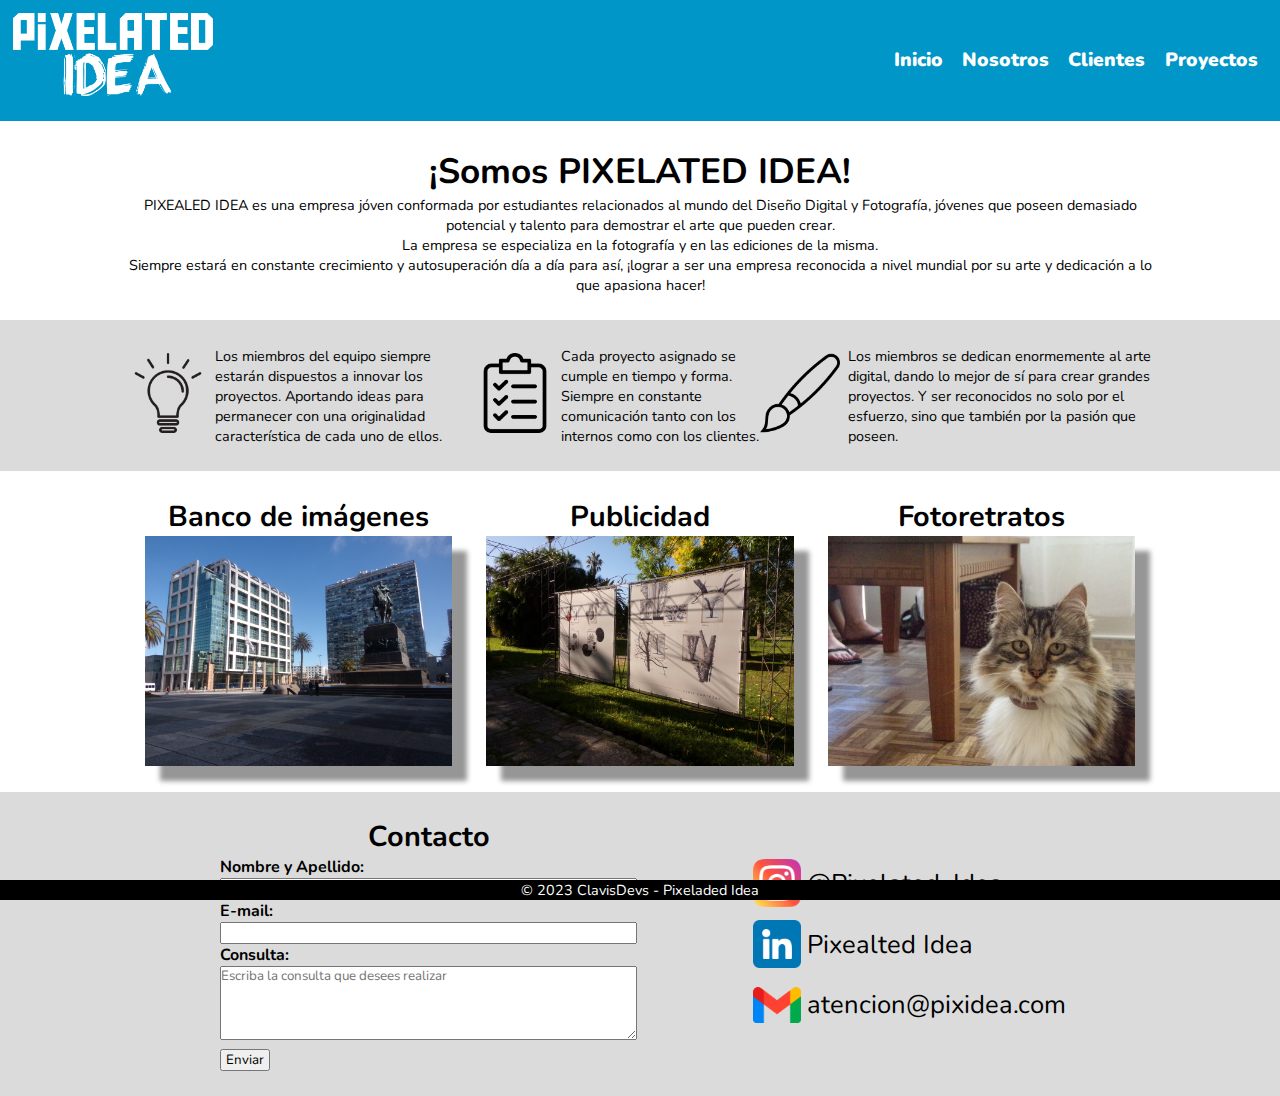
<file: index.html>
<!DOCTYPE html>
<html lang="es">

<head>
  <meta charset="UTF-8" />
  <meta http-equiv="X-UA-Compatible" content="IE=edge" />
  <meta name="description"
    content="PIXEALED IDEA es una empresa jóven conformada por estudiantes relacionados al mundo del Diseño Digital, jóvenes que poseen demasiado potencial y talento para demostrar el arte que pueden crear">
  <meta name="keywords" content="FOTOGRAFIA, DISEÑO GRAFICO, MAQUETADO, DESARROLLO, DISEÑO DIGITAL, ARTE DIGITAL">
  <meta name="viewport" content="width=device-width, initial-scale=1.0" />
  <link rel="stylesheet" href="https://cdnjs.cloudflare.com/ajax/libs/animate.css/4.1.1/animate.min.css" />
  <link rel="stylesheet" type="text/css" href="./style/styles.css" />
  <link rel="preconnect" href="https://fonts.googleapis.com" />
  <link rel="preconnect" href="https://fonts.gstatic.com" crossorigin />
  <link
    href="https://fonts.googleapis.com/css2?family=Nunito:ital,wght@0,200;0,300;0,400;0,500;0,600;0,700;0,800;0,900;0,1000;1,200;1,300;1,400;1,500;1,600;1,700;1,800;1,900;1,1000&display=swap"
    rel="stylesheet" />
  <title>PIXELATED IDEA</title>
  <link rel="shortcut icon" href="./media/icons/Logo_PI.svg" />
</head>

<body>
  <!--header y nav-->
  <header class="header">
    <h1 class="h1">
      <a href="./index.html" class="a"><img src="./media/Diseño gráfico/Logo_PI.png" alt=""></a>
    </h1>

    <button class="button">
      <svg class="svg" xmlns="http://www.w3.org/2000/svg" width="16" height="16" fill="currentColor"
        viewBox="0 0 16 16">
        <path fill-rule="evenodd"
          d="M2.5 12a.5.5 0 0 1 .5-.5h10a.5.5 0 0 1 0 1H3a.5.5 0 0 1-.5-.5zm0-4a.5.5 0 0 1 .5-.5h10a.5.5 0 0 1 0 1H3a.5.5 0 0 1-.5-.5zm0-4a.5.5 0 0 1 .5-.5h10a.5.5 0 0 1 0 1H3a.5.5 0 0 1-.5-.5z" />
      </svg>
    </button>

    <nav class="nav">
      <ul class="ul">
        <li class="li"><a href="./index.html" class="a">Inicio</a></li>
        <li class="li"><a href="./pages/nosotros.html" class="a">Nosotros</a></li>
        <li class="li"><a href="./pages/servicio.html" class="a">Clientes</a></li>
        <li class="li"><a href="./pages/proyecto.html" class="a">Proyectos</a></li>
      </ul>
    </nav>
  </header>
  <!--main-->
  <main>
    <!--Introducción-->
    <section class="introduccion animate__animated animate__fadeInLeft">
      <article>
        <div>
          <h1>¡Somos PIXELATED IDEA!</h1>
          <p>
            PIXEALED IDEA es una empresa jóven conformada por estudiantes relacionados al mundo del
            Diseño
            Digital y Fotografía, jóvenes que poseen demasiado potencial y talento para demostrar el arte que
            pueden
            crear.<br>
            La empresa se especializa en la fotografía y en las ediciones de la misma.<br>
            Siempre estará en constante crecimiento y autosuperación día a día para así, ¡lograr a
            ser una
            empresa reconocida a nivel mundial por su arte y dedicación a lo que apasiona hacer!
          </p>
        </div>
      </article>
    </section>
    <!--Características-->
    <section class="carateristicas">
      <article>
        <span class="animate__animated animate__fadeInDown animate__fast">
          <div>
            <img src="media/icons/idea.png" alt="" />
          </div>
          <div class="caract_txt">
            <p>Los miembros del equipo siempre estarán dispuestos a innovar los proyectos. Aportando ideas para
              permanecer con una originalidad característica de cada uno de ellos.</p>
          </div>
        </span>
        <span class="animate__animated animate__fadeInDown animate__delay-1s">
          <div>
            <img src="media/icons/lista-de-verificacion.png" alt="" />
          </div>
          <div class="caract_txt">
            <p> Cada proyecto asignado se cumple en tiempo y forma. Siempre en constante comunicación tanto con los
              internos como con los clientes.</p>
          </div>
        </span>
        <span class="animate__animated animate__fadeInDown animate__delay-2s">
          <div>
            <img src="media/icons/pincel.png" alt="" />
          </div>
          <div class="caract_txt">
            <p>Los miembros se dedican enormemente al arte digital, dando lo mejor de sí para crear grandes proyectos. Y
              ser reconocidos no solo por el esfuerzo, sino que también por la pasión que poseen.</p>
          </div>
        </span>
      </article>
      <!--Cards de los proyectos-->
    </section>
    <section class="cards_proyecto animate__animated animate__fadeInLeft animate__delay-3s">
      <article>
        <span>
          <h2>Banco de imágenes</h2>
          <div>
            <img src="media/Fotografía/banco_img/HPIM5774.JPG" alt="">
          </div>
        </span>
        <span>
          <h2>Publicidad</h2>
          <div>
            <img src="media/Fotografía/jardin/HPIM5621.JPG" alt="">
          </div>
        </span>
        <span>
          <h2>Fotoretratos</h2>
          <div>
            <img src="media/Fotografía/mascotas/HPIM6259.JPG" alt="">
          </div>
        </span>
      </article>
    </section>
    <section class="contacto">
      <article>
        <div>
          <h2>Contacto</h2>
          <form action="">
            <label for="">Nombre y Apellido:</label>
            <input type="text" name="" id="" />
            <label for="">E-mail:</label>
            <input type="email" name="" id="" />
            <label for="">Consulta:</label>
            <textarea rows="4" cols="50" name="comment" form="usrform"
              placeholder="Escriba la consulta que desees realizar"></textarea>
            <button type="submit">Enviar</button>
          </form>
        </div>
        <div>
          <span>
            <img src="media/icons/instagram.png" alt="">
            <a href="">@Pixelated_Idea</a>
          </span>
          <span>
            <img src="media/icons/linkedin.png" alt="">
            <a href="">Pixealted Idea</a>
          </span>
          <span>
            <img src="media/icons/gmail.png" alt="">
            <a href="">atencion@pixidea.com</a>
          </span>
        </div>
      </article>
    </section>
  </main>
  <footer>
    <p>
      &#169; 2023 ClavisDevs - Pixeladed Idea
    </p>
  </footer>
  <script>
    const button = document.querySelector('.button')
    const nav = document.querySelector('.nav')

    button.addEventListener('click', () => {
      nav.classList.toggle('activo')
    })
  </script>
</body>

</html>
</file>
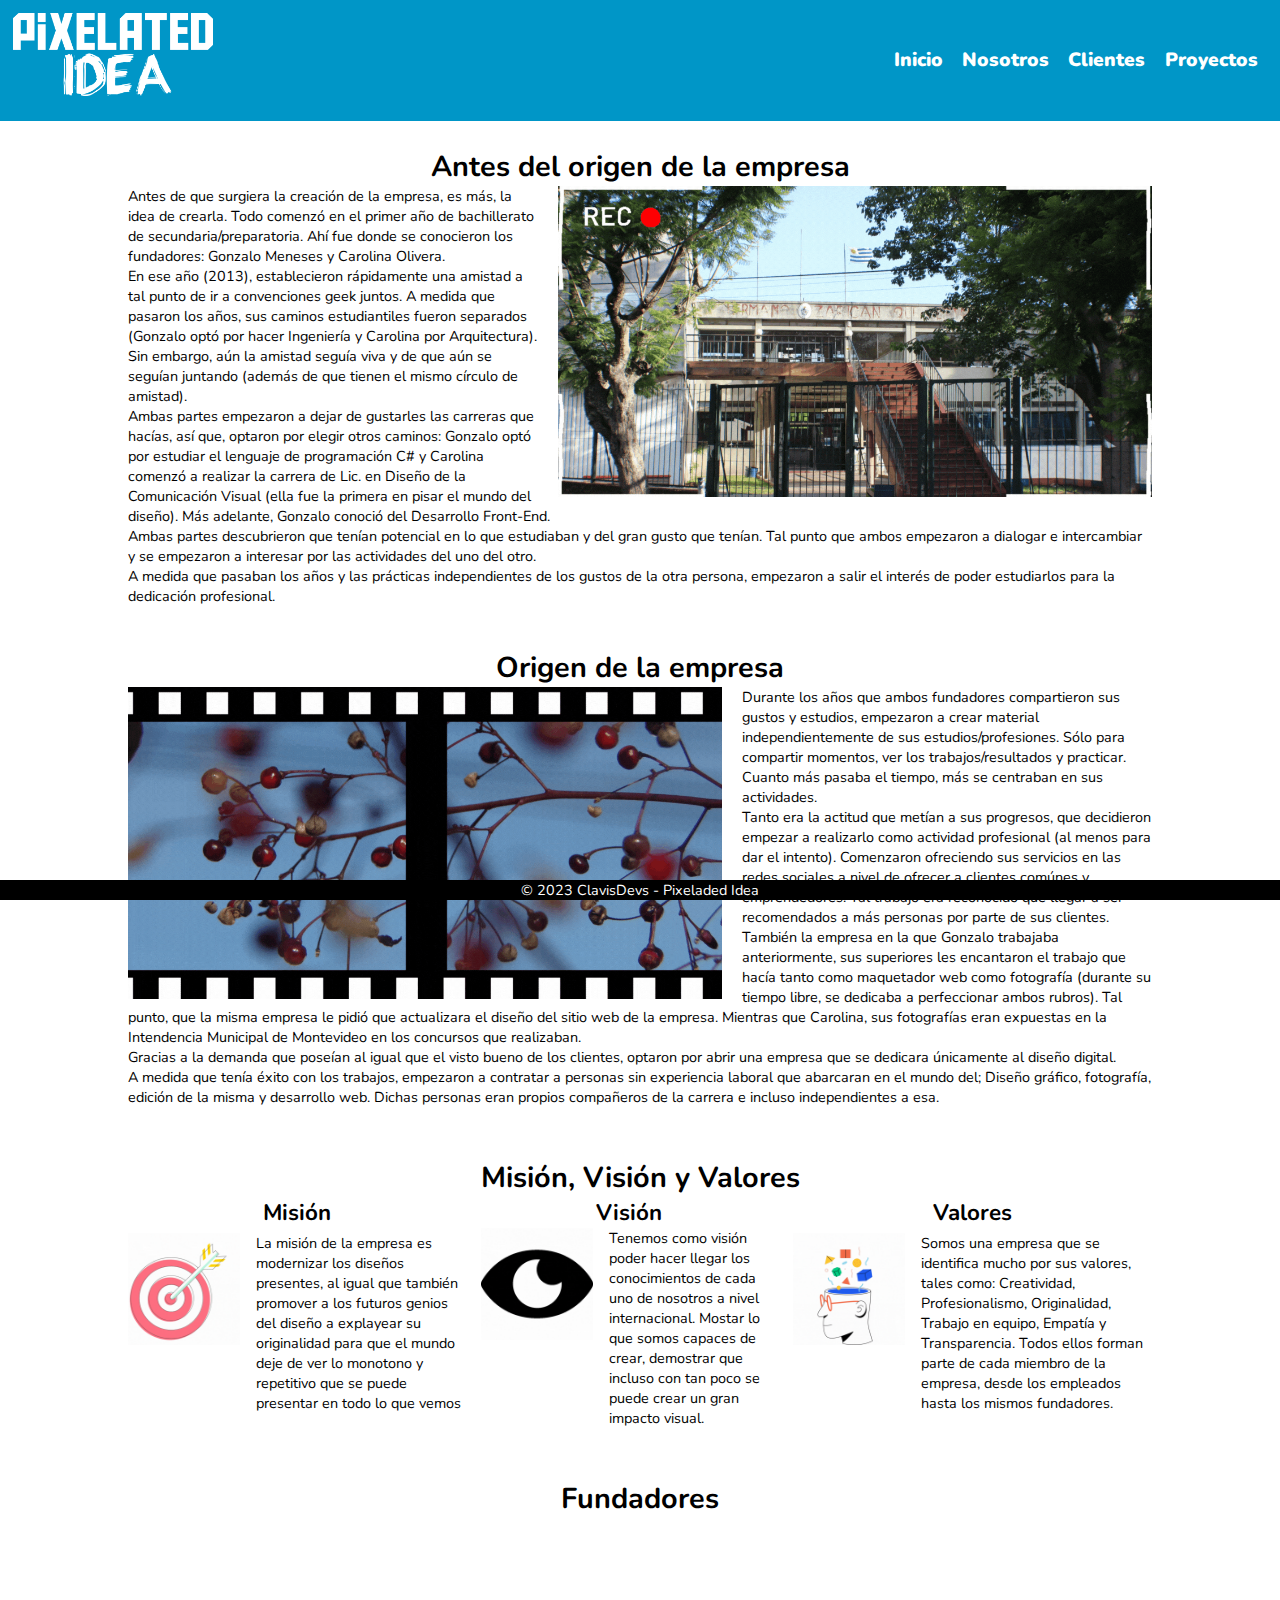
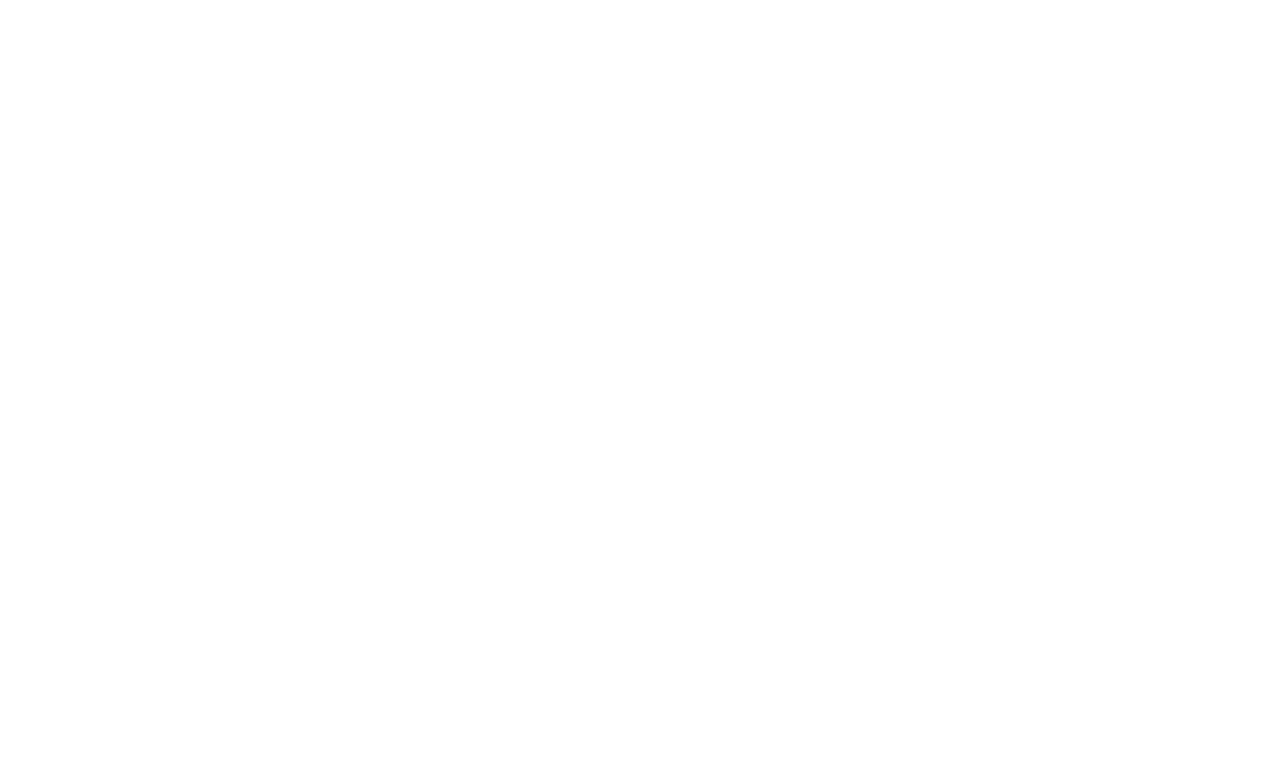
<file: pages/nosotros.html>
<!DOCTYPE html>
<html lang="es">

<head>
    <meta charset="UTF-8" />
    <meta http-equiv="X-UA-Compatible" content="IE=edge" />
    <meta name="description"
        content="PIXEALED IDEA es una empresa jóven conformada por estudiantes relacionados al mundo del Diseño Digital, jóvenes que poseen demasiado potencial y talento para demostrar el arte que pueden crear">
    <meta name="keywords" content="FOTOGRAFIA, DISEÑO GRAFICO, MAQUETADO, DESARROLLO, DISEÑO DIGITAL, ARTE DIGITAL">
    <meta name="viewport" content="width=device-width, initial-scale=1.0" />
    <link href="https://unpkg.com/aos@2.3.1/dist/aos.css" rel="stylesheet">
    <link rel="stylesheet" href="https://cdnjs.cloudflare.com/ajax/libs/animate.css/4.1.1/animate.min.css" />
    <link rel="stylesheet" type="text/css" href="./../style/styles.css" />
    <link rel="preconnect" href="https://fonts.googleapis.com" />
    <link rel="preconnect" href="https://fonts.gstatic.com" crossorigin />
    <link
        href="https://fonts.googleapis.com/css2?family=Nunito:ital,wght@0,200;0,300;0,400;0,500;0,600;0,700;0,800;0,900;0,1000;1,200;1,300;1,400;1,500;1,600;1,700;1,800;1,900;1,1000&display=swap"
        rel="stylesheet" />
    <title>PIXELATED IDEA</title>
    <link rel="shortcut icon" href="./../media/icons/Logo_PI.svg" />
</head>

<body>
    <!--header y nav-->
    <header class="header">
        <h1 class="h1">
            <a href="./../index.html" class="a"><img src="./../media/Diseño gráfico/Logo_PI.png" alt=""></a>
        </h1>

        <button class="button">
            <svg class="svg" xmlns="http://www.w3.org/2000/svg" width="16" height="16" fill="currentColor"
                viewBox="0 0 16 16">
                <path fill-rule="evenodd"
                    d="M2.5 12a.5.5 0 0 1 .5-.5h10a.5.5 0 0 1 0 1H3a.5.5 0 0 1-.5-.5zm0-4a.5.5 0 0 1 .5-.5h10a.5.5 0 0 1 0 1H3a.5.5 0 0 1-.5-.5zm0-4a.5.5 0 0 1 .5-.5h10a.5.5 0 0 1 0 1H3a.5.5 0 0 1-.5-.5z" />
            </svg>
        </button>

        <nav class="nav">
            <ul class="ul">
                <li class="li"><a href="./../index.html" class="a">Inicio</a></li>
                <li class="li"><a href="./../pages/nosotros.html" class="a">Nosotros</a></li>
                <li class="li"><a href="./../pages/servicio.html" class="a">Clientes</a></li>
                <li class="li"><a href="./../pages/proyecto.html" class="a">Proyectos</a></li>
            </ul>
        </nav>
    </header>
    <!--main-->
    <main>
        <!--Origen de la empresa-->
        <section class="origen">
            <article>
                <div class="animate__animated animate__fadeInUp animate__fast">
                    <h2>Antes del origen de la empresa</h2>
                    <div>
                        <img src="./../media/img/nosotros/bauza.gif" alt="">
                    </div>
                    <p>
                        Antes de que surgiera la creación de la empresa, es más, la idea de crearla. Todo comenzó en el
                        primer año de bachillerato de secundaria/preparatoria. Ahí fue donde se conocieron los
                        fundadores:
                        Gonzalo Meneses y Carolina Olivera. <br>
                        En ese año (2013), establecieron rápidamente una amistad a tal punto de ir a convenciones geek
                        juntos. A medida que pasaron los años, sus caminos estudiantiles fueron separados (Gonzalo optó
                        por
                        hacer Ingeniería y Carolina por Arquitectura). Sin embargo, aún la amistad seguía viva y de que
                        aún
                        se seguían juntando (además de que tienen el mismo círculo de amistad). <br>
                        Ambas partes empezaron a dejar de gustarles las carreras que hacías, así que, optaron por elegir
                        otros caminos: Gonzalo optó por estudiar el lenguaje de programación C# y Carolina comenzó a
                        realizar la carrera de Lic. en Diseño de la Comunicación Visual (ella fue la primera en pisar el
                        mundo del diseño). Más adelante, Gonzalo conoció del Desarrollo Front-End. <br>
                        Ambas partes descubrieron que tenían potencial en lo que estudiaban y del gran gusto que tenían.
                        Tal
                        punto que ambos empezaron a dialogar e intercambiar y se empezaron a interesar por las
                        actividades
                        del uno del otro. <br>
                        A medida que pasaban los años y las prácticas independientes de los gustos de la otra persona,
                        empezaron a salir el interés de poder estudiarlos para la dedicación profesional.
                    </p>
                </div>
                <br>
                <div class="animate__animated animate__fadeInUp animate__delay-1s">
                    <h2>Origen de la empresa</h2>
                    <div>
                        <img src="./../media/img/nosotros/rollo.gif" alt="">
                    </div>
                    <p>
                        Durante los años que ambos fundadores compartieron sus gustos y estudios, empezaron a crear
                        material independientemente de sus estudios/profesiones. Sólo para compartir momentos, ver los
                        trabajos/resultados y practicar. Cuanto más pasaba el tiempo, más se centraban en sus
                        actividades. <br>
                        Tanto era la actitud que metían a sus progresos, que decidieron empezar a realizarlo como
                        actividad profesional (al menos para dar el intento). Comenzaron ofreciendo sus servicios en las
                        redes sociales a nivel de ofrecer a clientes comúnes y emprendedores. Tal trabajo era reconocido
                        que llegar a ser recomendados a más personas por parte de sus clientes. <br>
                        También la empresa en la que Gonzalo trabajaba anteriormente, sus superiores les encantaron el
                        trabajo que hacía tanto como maquetador web como fotografía (durante su tiempo libre, se
                        dedicaba a perfeccionar ambos rubros). Tal punto, que la misma empresa le pidió que actualizara
                        el diseño del sitio web de la empresa. Mientras que Carolina, sus fotografías eran expuestas en
                        la Intendencia Municipal de Montevideo en los concursos que realizaban. <br>
                        Gracias a la demanda que poseían al igual que el visto bueno de los clientes, optaron por abrir
                        una empresa que se dedicara únicamente al diseño digital. <br>
                        A medida que tenía éxito con los trabajos, empezaron a contratar a personas sin experiencia
                        laboral que abarcaran en el mundo del; Diseño gráfico, fotografía, edición de la misma y
                        desarrollo web. Dichas personas eran propios compañeros de la carrera e incluso independientes a
                        esa.
                    </p>
                </div>
            </article>
        </section>
        <!--Misión, Visión y Valores-->
        <section class="m_v_v animate__animated animate__fadeInUp animate__delay-2s">
            <article>
                <h2>Misión, Visión y Valores</h2>
                <div>
                    <span class="mision">
                        <h3>Misión</h3>
                        <div>
                            <div>
                                <img src="./../media/img/nosotros/mision.gif" alt="">
                            </div>
                            <div>
                                <p>La misión de la empresa es modernizar los diseños presentes, al igual que también
                                    promover a
                                    los futuros genios del diseño a explayear su originalidad para que el mundo deje de
                                    ver
                                    lo
                                    monotono y repetitivo que se puede presentar en todo lo que vemos</p>
                            </div>
                        </div>
                    </span>
                    <span class="vision">
                        <h3>Visión</h3>
                        <div>
                            <div>
                                <img src="./../media/img/nosotros/vision.gif" alt="">
                            </div>
                            <div>
                                <p>Tenemos como visión poder hacer llegar los conocimientos de cada uno de nosotros a
                                    nivel
                                    internacional. Mostar lo que somos capaces de crear, demostrar que incluso con tan
                                    poco
                                    se
                                    puede crear un gran impacto visual.</p>
                            </div>
                        </div>
                    </span>
                    <span class="valores">
                        <h3>Valores</h3>
                        <div>
                            <div>
                                <img src="./../media/img/nosotros/valores.gif" alt="">
                            </div>
                            <div>
                                <p>Somos una empresa que se identifica mucho por sus valores, tales como: Creatividad,
                                    Profesionalismo, Originalidad, Trabajo en equipo, Empatía y Transparencia.
                                    Todos ellos forman parte de cada miembro de la empresa, desde los empleados hasta
                                    los
                                    mismos
                                    fundadores.
                                </p>
                            </div>
                        </div>

                    </span>
                </div>
            </article>
        </section>
        <!--Fundadores-->
        <section class="fundadores">
            <article>
                <h2>Fundadores</h2>
                <br>
                <span class="span_gonzalo" data-aos="fade-right">
                    <div>
                        <img src="../media/Fotografía/foto_gonza.jpg" alt="">
                    </div>
                    <p>Gonzalo Meneses, es un jóven adulto de 25 años, ex-estudiante de Informática (Desarrollo Web) con
                        conocimientos tanto en Front-End como en Back-End. También estudió para Analista en Base de
                        Datos al igual que en Sistemas. Domina los lenguajes de programación C#, Python, Java y PHP.
                        <br>
                        Nunca le dejó de gustar la programación Back-End pero; personalmente prefiere Front-End ya que,
                        posee la libertad necesaria como para poder explayear sus ideas en líneas de código. <br>
                        Amante de los videojuegos (especialmente los de rol y shooters), al igual que de los gatos
                        (tiene tres gatos) y de la comida (más sis se trata de lo dulce). Abierto musicalmente pero,
                        generalmente escucha: Heavy Rock, Punk Rock/Pop, Nu Metal y Pop (especialmente las bandas
                        Paramore, STARSET y The Pretty Reckless al igual que la cantante y compositora; Lizzo). <br>
                        A lo largo de su vida estudiantil; puso enfasis a la matemática, física y programación. Durante
                        la pandemia, empezó a conocer el mundo del diseño digital. Comenzando desde usar una cámara
                        digital profesional que estaba guardada y con muy poco uso. Al igual que aprender a usarla de
                        forma autónoma e incluso tomar cursos de fotografía. El desarrollo Front-End practicando por
                        cuenta propia para así tener un basto conocimiento a la hora de usarlo en su vida estudiantil. Y
                        el diseño gráfico a la hora de realizar logos y banners para su proyecto final. Ese mundo lo
                        atrajo enormemente, actualmente aún sigue perfeccionando sus habilidades para así poder
                        destacarse más. Su próximo objetivo es, poder empezar a practicas sobre las ilustraciones
                        digitales.
                    </p>
                </span>
                <span class="span_carolina" data-aos="fade-left">
                    <div>
                        <img src="../media/Fotografía/foto_caro.jpg" alt="">
                    </div>
                    <p>
                        Carolina Olivera, jóven de 25 años, ex-estudiante de Arquitectura y actualmente en Lic. Diseño
                        de la Comunicación Visual. Gracias a su carrera; posee gran conocimiento en la fotografía (al
                        igual que en la edición) y en el diseño. Desde muy jóven, le gustaba dibujar (le llegó a regalar
                        uno de sus dibujos a Gonzalo en la cual aún lo conserva luego de casi 8 años). <br>
                        Amante de la música (en la cual toca varios instrumentos, entre ellos: guitarra acústica y
                        teclado), del anime, los gatos (tiene uno) y de la fotografía (que cada tanto sale con amigos
                        para sacarles fotos y editarlas). <br>
                        Ella también estaba enfocada en la matemática, física y el dibujo técnico. Hasta que, decidió
                        probar su suerte cambiandose de carrera por una más centrada al diseño. En la cual, resultó
                        gustarle demasiado y de ahí no se volvió a cambiar. En comparación a Gonzalo; ella tiene foco en
                        la fotografía, diseño gráfico e ilustraciones. Aunque también tiene el interés de querer
                        aprender más sobre el desarrollo Front-End. Así que con él, aprende de forma autónoma para poder
                        lograr integrarse en ese mundo mucho más cercano a los dispositivos electrónicos.
                    </p>
                </span>
            </article>
        </section>
    </main>
    <footer>
        <p>
          &#169; 2023 ClavisDevs - Pixeladed Idea
        </p>
      </footer>
    <script src="https://unpkg.com/aos@2.3.1/dist/aos.js"></script>
    <script>
        AOS.init();
    </script>
    <script>
        const button = document.querySelector('.button')
        const nav = document.querySelector('.nav')

        button.addEventListener('click', () => {
            nav.classList.toggle('activo')
        })
    </script>
</body>

</html>
</file>
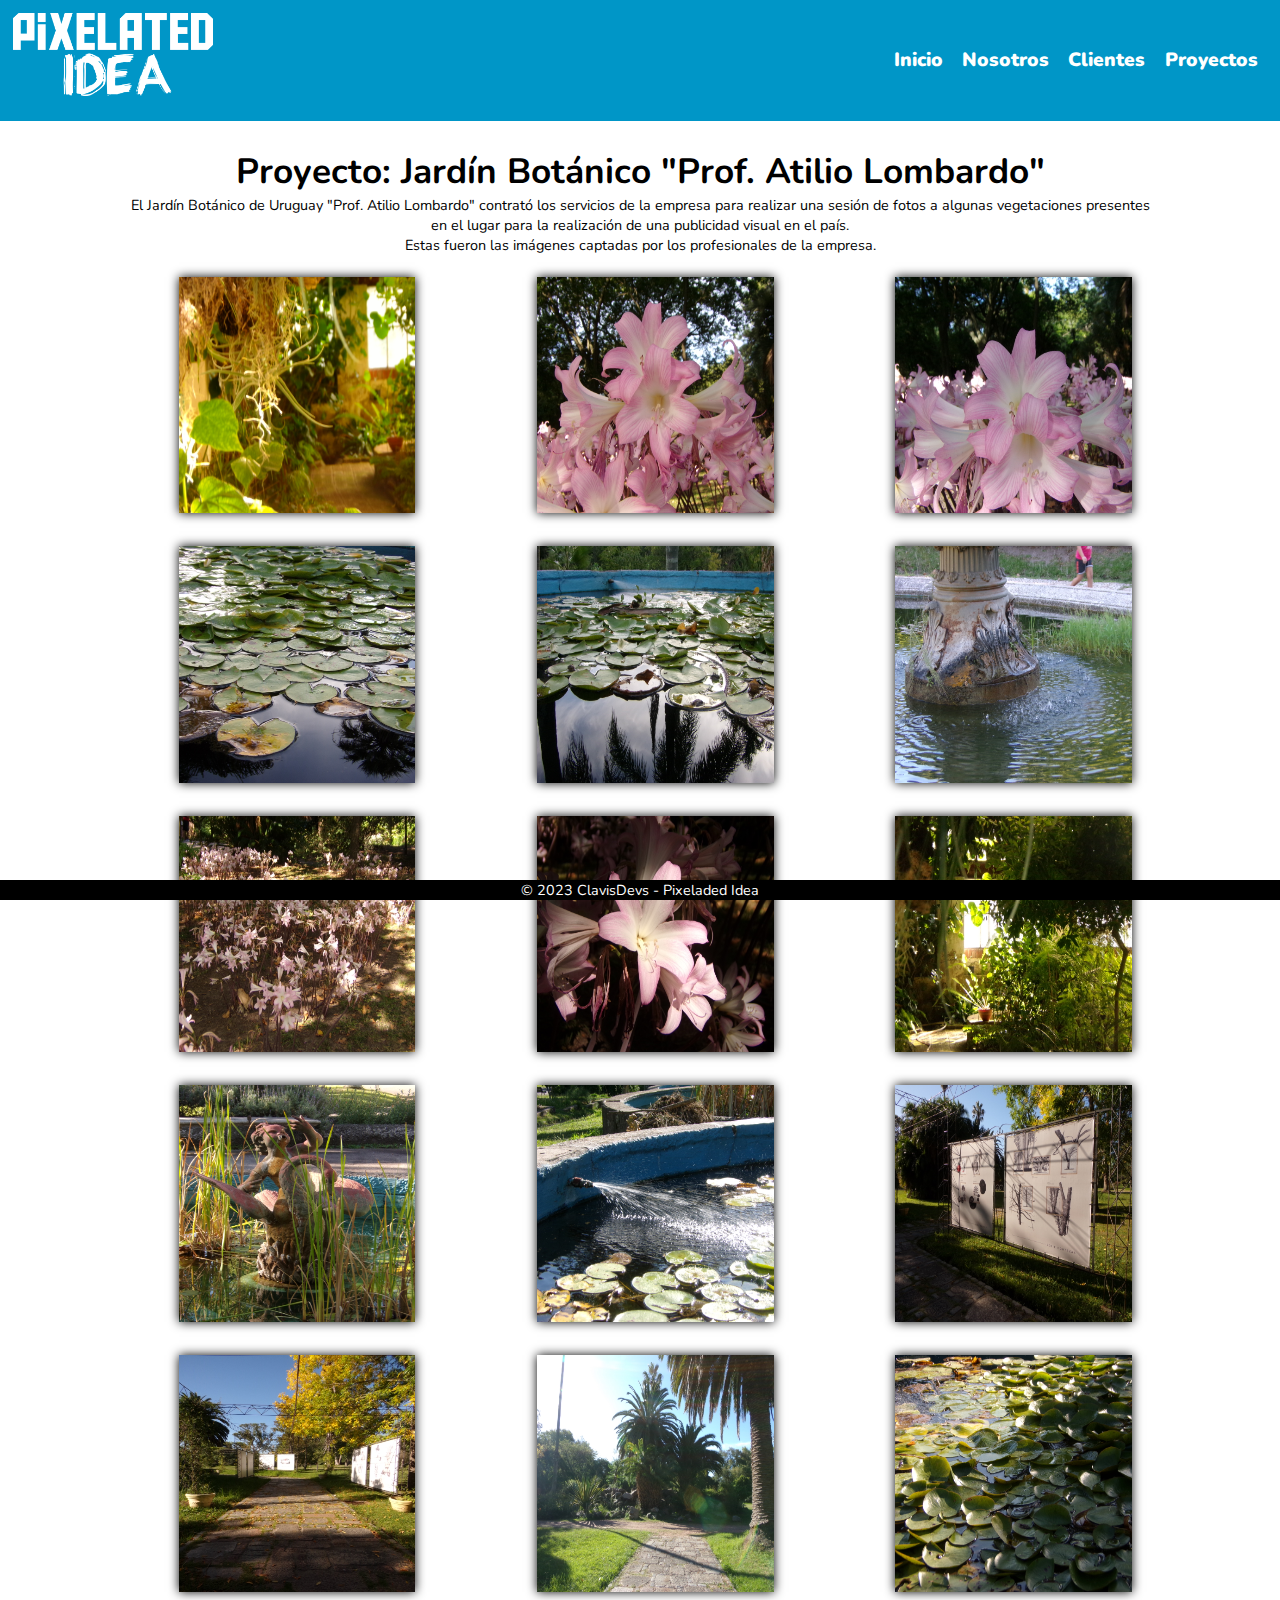
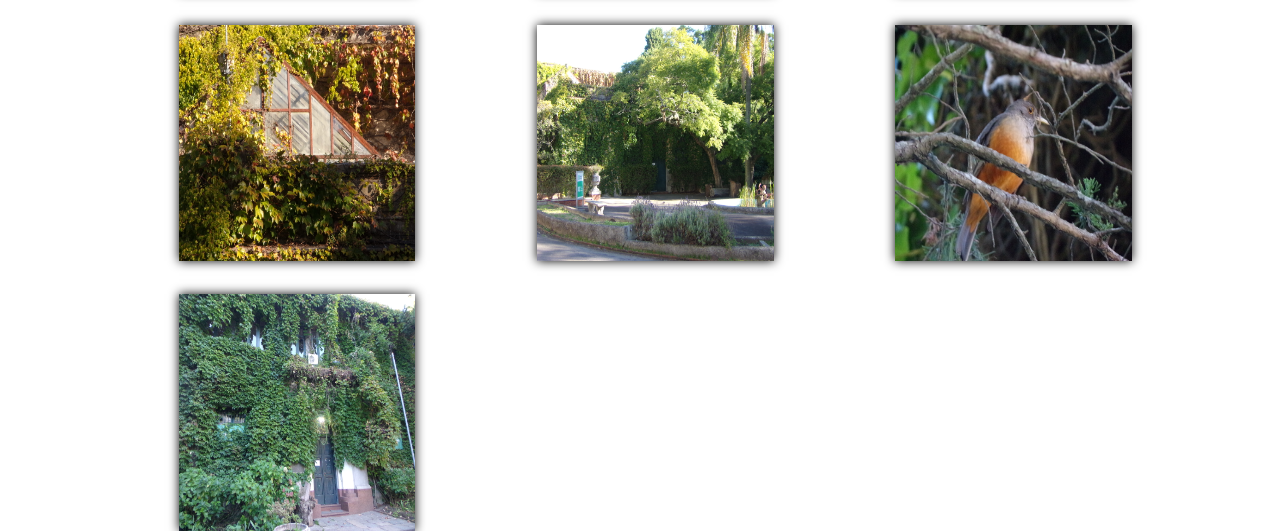
<file: pages/proyecto_jb.html>
<!DOCTYPE html>
<html lang="es">

<head>
    <meta charset="UTF-8" />
    <meta http-equiv="X-UA-Compatible" content="IE=edge" />
    <meta name="description"
        content="PIXEALED IDEA es una empresa jóven conformada por estudiantes relacionados al mundo del Diseño Digital, jóvenes que poseen demasiado potencial y talento para demostrar el arte que pueden crear">
    <meta name="keywords" content="FOTOGRAFIA, DISEÑO GRAFICO, MAQUETADO, DESARROLLO, DISEÑO DIGITAL, ARTE DIGITAL">
    <meta name="viewport" content="width=device-width, initial-scale=1.0" />
    <link href="https://unpkg.com/aos@2.3.1/dist/aos.css" rel="stylesheet">
    <link rel="stylesheet" href="https://cdnjs.cloudflare.com/ajax/libs/animate.css/4.1.1/animate.min.css" />
    <link rel="stylesheet" type="text/css" href="./../style/styles.css" />
    <link rel="preconnect" href="https://fonts.googleapis.com" />
    <link rel="preconnect" href="https://fonts.gstatic.com" crossorigin />
    <link
        href="https://fonts.googleapis.com/css2?family=Nunito:ital,wght@0,200;0,300;0,400;0,500;0,600;0,700;0,800;0,900;0,1000;1,200;1,300;1,400;1,500;1,600;1,700;1,800;1,900;1,1000&display=swap"
        rel="stylesheet" />
    <title>PIXELATED IDEA</title>
    <link rel="shortcut icon" href="./../media/icons/Logo_PI.svg" />
</head>

<body>
    <!--header y nav-->
    <header class="header">
        <h1 class="h1">
            <a href="./../index.html" class="a"><img src="./../media/Diseño gráfico/Logo_PI.png" alt=""></a>
        </h1>

        <button class="button">
            <svg class="svg" xmlns="http://www.w3.org/2000/svg" width="16" height="16" fill="currentColor"
                viewBox="0 0 16 16">
                <path fill-rule="evenodd"
                    d="M2.5 12a.5.5 0 0 1 .5-.5h10a.5.5 0 0 1 0 1H3a.5.5 0 0 1-.5-.5zm0-4a.5.5 0 0 1 .5-.5h10a.5.5 0 0 1 0 1H3a.5.5 0 0 1-.5-.5zm0-4a.5.5 0 0 1 .5-.5h10a.5.5 0 0 1 0 1H3a.5.5 0 0 1-.5-.5z" />
            </svg>
        </button>

        <nav class="nav">
            <ul class="ul">
                <li class="li"><a href="./../index.html" class="a">Inicio</a></li>
                <li class="li"><a href="./../pages/nosotros.html" class="a">Nosotros</a></li>
                <li class="li"><a href="./../pages/servicio.html" class="a">Clientes</a></li>
                <li class="li"><a href="./../pages/proyecto.html" class="a">Proyectos</a></li>
            </ul>
        </nav>
    </header>
    <!--main-->
    <main>
        <!--Proyecto: Fotoretrato-->
        <section class="section_proy">
            <article>
                <h1 class="animate__animated animate__fadeInUp animate__fast">Proyecto: Jardín Botánico "Prof. Atilio Lombardo"</h1>
                <p class="animate__animated animate__fadeInUp animate__delay-1s">El Jardín Botánico de Uruguay "Prof. Atilio Lombardo" contrató los servicios de la empresa para realizar una sesión de fotos
                    a algunas vegetaciones presentes en el lugar para la realización de una publicidad visual en el
                    país. <br>
                    Estas fueron las imágenes captadas por los profesionales de la empresa.
                </p>
                <br>
                <span class="animate__animated animate__fadeInUp animate__delay-2s">
                    <div> <a href="../media/Fotografía/jardin/HPIM5519.JPG" target="_blank" ><img
                                src="../media/Fotografía/jardin/HPIM5519.JPG" alt=""></a></div>
                    <div> <a href="../media/Fotografía/jardin/HPIM5533.JPG" target="_blank" ><img
                                src="../media/Fotografía/jardin/HPIM5533.JPG" alt=""></a></div>
                    <div> <a href="../media/Fotografía/jardin/HPIM5537.JPG" target="_blank" ><img
                                src="../media/Fotografía/jardin/HPIM5537.JPG" alt=""></a></div>
                    <div> <a href="../media/Fotografía/jardin/HPIM5567.JPG" target="_blank" ><img
                                src="../media/Fotografía/jardin/HPIM5567.JPG" alt=""></a></div>
                    <div> <a href="../media/Fotografía/jardin/HPIM5568.JPG" target="_blank" ><img
                                src="../media/Fotografía/jardin/HPIM5568.JPG" alt=""></a></div>
                    <div> <a href="../media/Fotografía/jardin/HPIM5600.JPG" target="_blank" ><img
                                src="../media/Fotografía/jardin/HPIM5600.JPG" alt=""></a></div>
                    <div> <a href="../media/Fotografía/jardin/HPIM5602.JPG" target="_blank" ><img
                                src="../media/Fotografía/jardin/HPIM5602.JPG" alt=""></a></div>
                    <div> <a href="../media/Fotografía/jardin/HPIM5603.JPG" target="_blank" ><img
                                src="../media/Fotografía/jardin/HPIM5603.JPG" alt=""></a></div>
                    <div> <a href="../media/Fotografía/jardin/HPIM5604.JPG" target="_blank" ><img
                                src="../media/Fotografía/jardin/HPIM5604.JPG" alt=""></a></div>
                    <div> <a href="../media/Fotografía/jardin/HPIM5609.JPG" target="_blank" ><img
                                src="../media/Fotografía/jardin/HPIM5609.JPG" alt=""></a></div>
                    <div> <a href="../media/Fotografía/jardin/HPIM5618.JPG" target="_blank" ><img
                                src="../media/Fotografía/jardin/HPIM5618.JPG" alt=""></a></div>
                    <div> <a href="../media/Fotografía/jardin/HPIM5621.JPG" target="_blank" ><img
                                src="../media/Fotografía/jardin/HPIM5621.JPG" alt=""></a></div>
                    <div> <a href="../media/Fotografía/jardin/HPIM5626.JPG" target="_blank" ><img
                                src="../media/Fotografía/jardin/HPIM5626.JPG" alt=""></a></div>
                    <div> <a href="../media/Fotografía/jardin/HPIM5627.JPG" target="_blank" ><img
                                src="../media/Fotografía/jardin/HPIM5627.JPG" alt=""></a></div>
                    <div> <a href="../media/Fotografía/jardin/HPIM5640.JPG" target="_blank" ><img
                                src="../media/Fotografía/jardin/HPIM5640.JPG" alt=""></a></div>
                    <div> <a href="../media/Fotografía/jardin/HPIM5643.JPG" target="_blank" ><img
                                src="../media/Fotografía/jardin/HPIM5643.JPG" alt=""></a></div>
                    <div> <a href="../media/Fotografía/jardin/HPIM5644.JPG" target="_blank" ><img
                                src="../media/Fotografía/jardin/HPIM5644.JPG" alt=""></a></div>
                    <div> <a href="../media/Fotografía/jardin/HPIM5662.JPG" target="_blank" ><img
                                src="../media/Fotografía/jardin/HPIM5662.JPG" alt=""></a></div>
                    <div> <a href="../media/Fotografía/jardin/HPIM5664.JPG" target="_blank" ><img
                                src="../media/Fotografía/jardin/HPIM5664.JPG" alt=""></a></div>
                </span>
            </article>
        </section>
    </main>
    <footer>
        <p>
          &#169; 2023 ClavisDevs - Pixeladed Idea
        </p>
      </footer>
    <script src="./../main/animacion.js"></script>
    <script src="https://unpkg.com/aos@2.3.1/dist/aos.js"></script>
    <script>
        AOS.init();
    </script>
    <script>
        const button = document.querySelector('.button')
        const nav = document.querySelector('.nav')

        button.addEventListener('click', () => {
            nav.classList.toggle('activo')
        })
    </script>
</body>

</html>
</file>
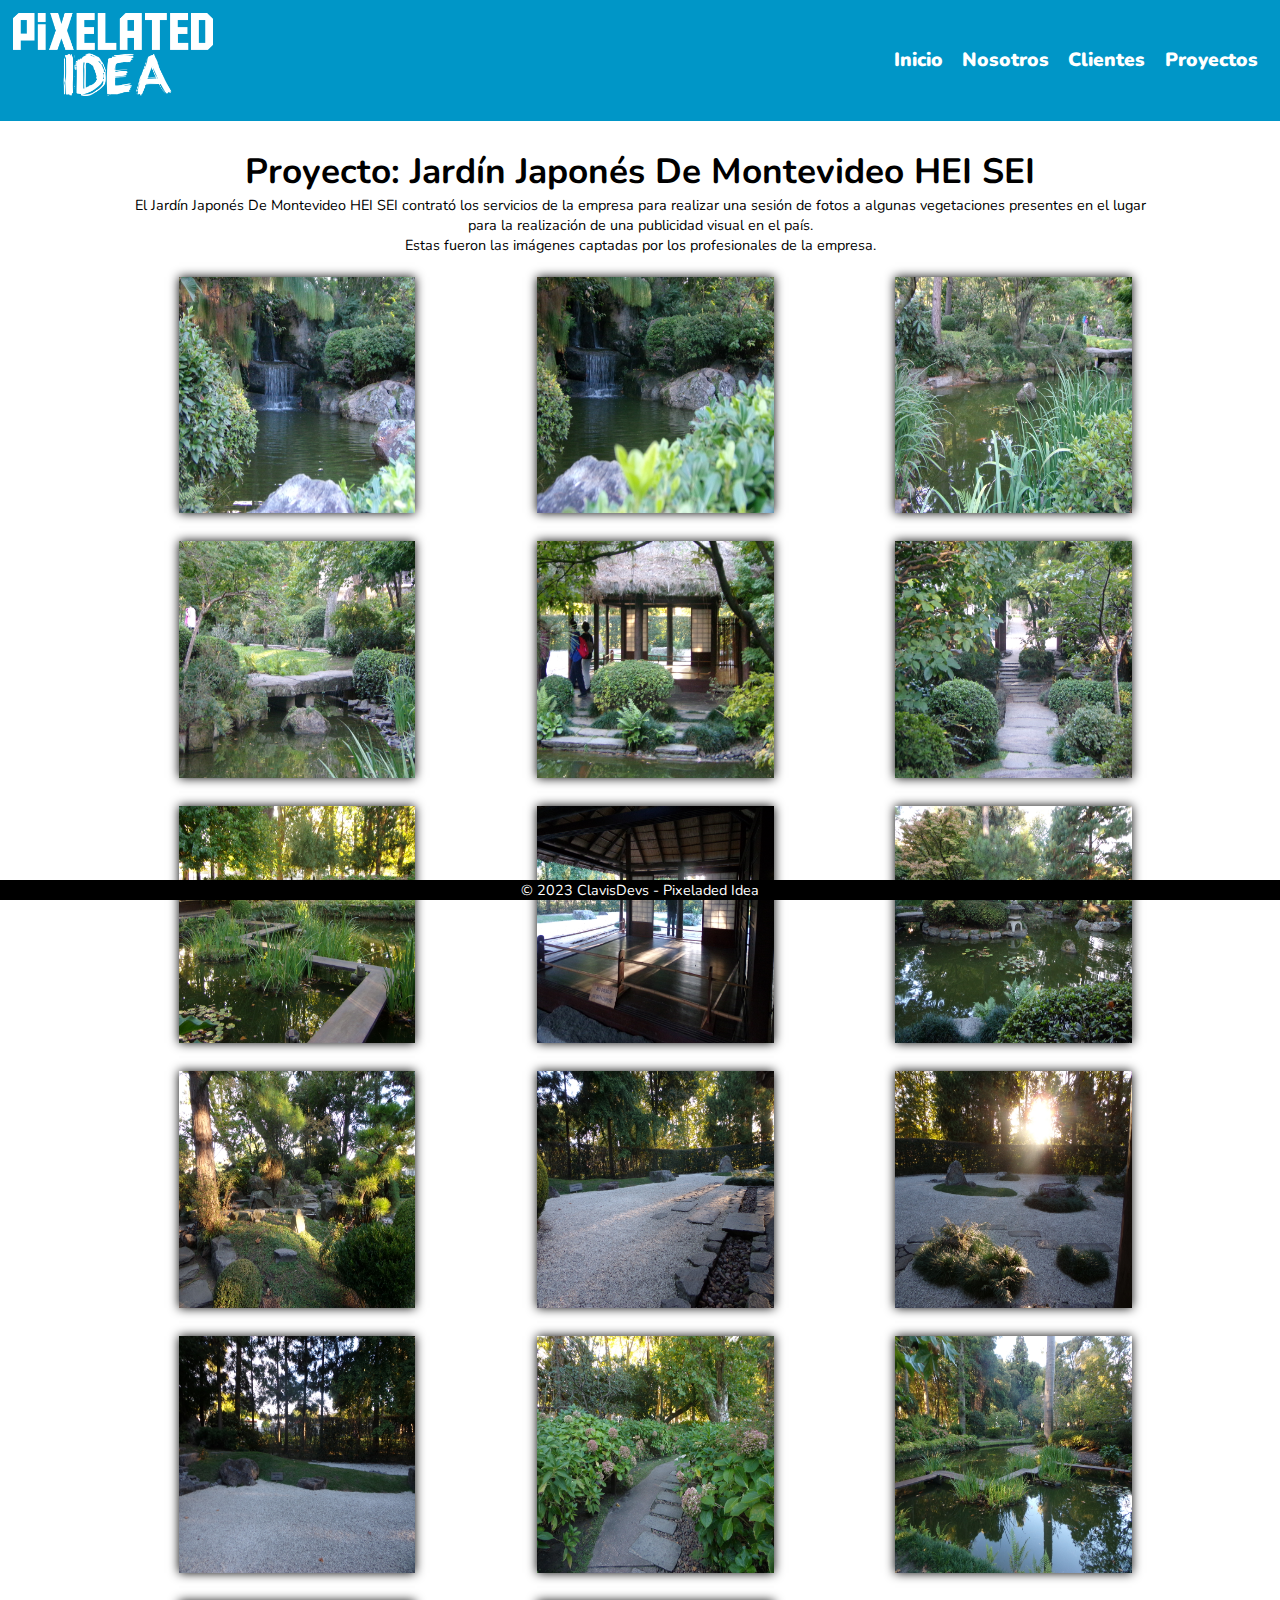
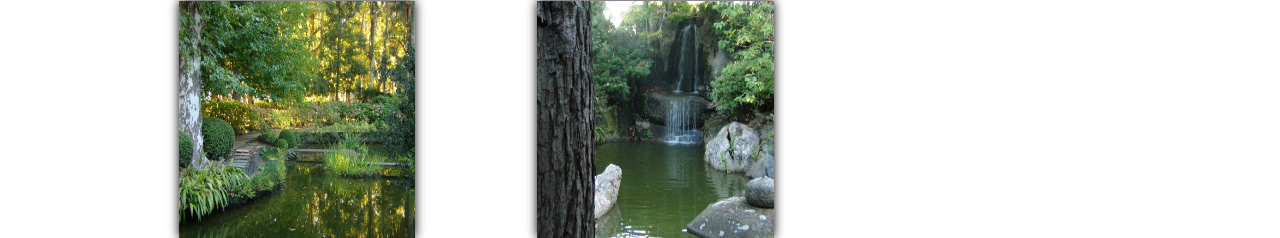
<file: pages/proyecto_jj.html>
<!DOCTYPE html>
<html lang="es">

<head>
    <meta charset="UTF-8" />
    <meta http-equiv="X-UA-Compatible" content="IE=edge" />
    <meta name="description"
        content="PIXEALED IDEA es una empresa jóven conformada por estudiantes relacionados al mundo del Diseño Digital, jóvenes que poseen demasiado potencial y talento para demostrar el arte que pueden crear">
    <meta name="keywords" content="FOTOGRAFIA, DISEÑO GRAFICO, MAQUETADO, DESARROLLO, DISEÑO DIGITAL, ARTE DIGITAL">
    <meta name="viewport" content="width=device-width, initial-scale=1.0" />
    <link href="https://unpkg.com/aos@2.3.1/dist/aos.css" rel="stylesheet">
    <link rel="stylesheet" href="https://cdnjs.cloudflare.com/ajax/libs/animate.css/4.1.1/animate.min.css" />
    <link rel="stylesheet" type="text/css" href="./../style/styles.css" />
    <link rel="preconnect" href="https://fonts.googleapis.com" />
    <link rel="preconnect" href="https://fonts.gstatic.com" crossorigin />
    <link
        href="https://fonts.googleapis.com/css2?family=Nunito:ital,wght@0,200;0,300;0,400;0,500;0,600;0,700;0,800;0,900;0,1000;1,200;1,300;1,400;1,500;1,600;1,700;1,800;1,900;1,1000&display=swap"
        rel="stylesheet" />
    <title>PIXELATED IDEA</title>
    <link rel="shortcut icon" href="./../media/icons/Logo_PI.svg" />
</head>

<body>
    <!--header y nav-->
    <header class="header">
        <h1 class="h1">
            <a href="./../index.html" class="a"><img src="./../media/Diseño gráfico/Logo_PI.png" alt=""></a>
        </h1>

        <button class="button">
            <svg class="svg" xmlns="http://www.w3.org/2000/svg" width="16" height="16" fill="currentColor"
                viewBox="0 0 16 16">
                <path fill-rule="evenodd"
                    d="M2.5 12a.5.5 0 0 1 .5-.5h10a.5.5 0 0 1 0 1H3a.5.5 0 0 1-.5-.5zm0-4a.5.5 0 0 1 .5-.5h10a.5.5 0 0 1 0 1H3a.5.5 0 0 1-.5-.5zm0-4a.5.5 0 0 1 .5-.5h10a.5.5 0 0 1 0 1H3a.5.5 0 0 1-.5-.5z" />
            </svg>
        </button>

        <nav class="nav">
            <ul class="ul">
                <li class="li"><a href="./../index.html" class="a">Inicio</a></li>
                <li class="li"><a href="./../pages/nosotros.html" class="a">Nosotros</a></li>
                <li class="li"><a href="./../pages/servicio.html" class="a">Clientes</a></li>
                <li class="li"><a href="./../pages/proyecto.html" class="a">Proyectos</a></li>
            </ul>
        </nav>
    </header>
    <!--main-->
    <main>
        <!--Proyecto: Fotoretrato-->
        <section class="section_proy">
            <article>
                <h1 class="animate__animated animate__fadeInUp animate__fast">Proyecto: Jardín Japonés De Montevideo HEI SEI</h1>
                <p class="animate__animated animate__fadeInUp animate__delay-1s">El Jardín Japonés De Montevideo HEI SEI contrató los servicios de la empresa para realizar una sesión de fotos
                    a algunas vegetaciones presentes en el lugar para la realización de una publicidad visual en el
                    país. <br>
                    Estas fueron las imágenes captadas por los profesionales de la empresa.
                </p>
                <br>
                <span class="animate__animated animate__fadeInUp animate__delay-2s">
                    <div> <a href="../media/Fotografía/jardin_japones/HPIM5678.JPG" target="_blank" ><img
                                src="../media/Fotografía/jardin_japones/HPIM5678.JPG" alt=""></a></div>
                    <div> <a href="../media/Fotografía/jardin_japones/HPIM5679.JPG" target="_blank" ><img
                                src="../media/Fotografía/jardin_japones/HPIM5679.JPG" alt=""></a></div>
                    <div> <a href="../media/Fotografía/jardin_japones/HPIM5680.JPG" target="_blank" ><img
                                src="../media/Fotografía/jardin_japones/HPIM5680.JPG" alt=""></a></div>
                    <div> <a href="../media/Fotografía/jardin_japones/HPIM5681.JPG" target="_blank" ><img
                                src="../media/Fotografía/jardin_japones/HPIM5681.JPG" alt=""></a></div>
                    <div> <a href="../media/Fotografía/jardin_japones/HPIM5682.JPG" target="_blank" ><img
                                src="../media/Fotografía/jardin_japones/HPIM5682.JPG" alt=""></a></div>
                    <div> <a href="../media/Fotografía/jardin_japones/HPIM5683.JPG" target="_blank" ><img
                                src="../media/Fotografía/jardin_japones/HPIM5683.JPG" alt=""></a></div>
                    <div> <a href="../media/Fotografía/jardin_japones/HPIM5685.JPG" target="_blank" ><img
                                src="../media/Fotografía/jardin_japones/HPIM5685.JPG" alt=""></a></div>
                    <div> <a href="../media/Fotografía/jardin_japones/HPIM5686.JPG" target="_blank" ><img
                                src="../media/Fotografía/jardin_japones/HPIM5686.JPG" alt=""></a></div>
                    <div> <a href="../media/Fotografía/jardin_japones/HPIM5687.JPG" target="_blank" ><img
                                src="../media/Fotografía/jardin_japones/HPIM5687.JPG" alt=""></a></div>
                    <div> <a href="../media/Fotografía/jardin_japones/HPIM5688.JPG" target="_blank" ><img
                                src="../media/Fotografía/jardin_japones/HPIM5688.JPG" alt=""></a></div>
                    <div> <a href="../media/Fotografía/jardin_japones/HPIM5689.JPG" target="_blank" ><img
                                src="../media/Fotografía/jardin_japones/HPIM5689.JPG" alt=""></a></div>
                    <div> <a href="../media/Fotografía/jardin_japones/HPIM5693.JPG" target="_blank" ><img
                                src="../media/Fotografía/jardin_japones/HPIM5693.JPG" alt=""></a></div>
                    <div> <a href="../media/Fotografía/jardin_japones/HPIM5695.JPG" target="_blank" ><img
                                src="../media/Fotografía/jardin_japones/HPIM5695.JPG" alt=""></a></div>
                    <div> <a href="../media/Fotografía/jardin_japones/HPIM5697.JPG" target="_blank" ><img
                                src="../media/Fotografía/jardin_japones/HPIM5697.JPG" alt=""></a></div>
                    <div> <a href="../media/Fotografía/jardin_japones/HPIM5699.JPG" target="_blank" ><img
                                src="../media/Fotografía/jardin_japones/HPIM5699.JPG" alt=""></a></div>
                    <div> <a href="../media/Fotografía/jardin_japones/HPIM5701.JPG" target="_blank" ><img
                                src="../media/Fotografía/jardin_japones/HPIM5701.JPG" alt=""></a></div>
                    <div> <a href="../media/Fotografía/jardin_japones/HPIM5706.JPG" target="_blank" ><img
                                src="../media/Fotografía/jardin_japones/HPIM5706.JPG" alt=""></a></div>
                </span>
            </article>
        </section>
    </main>
    <footer>
        <p>
          &#169; 2023 ClavisDevs - Pixeladed Idea
        </p>
      </footer>
    <script src="./../main/animacion.js"></script>
    <script src="https://unpkg.com/aos@2.3.1/dist/aos.js"></script>
    <script>
        AOS.init();
    </script>
    <script>
        const button = document.querySelector('.button')
        const nav = document.querySelector('.nav')

        button.addEventListener('click', () => {
            nav.classList.toggle('activo')
        })
    </script>
</body>

</html>
</file>
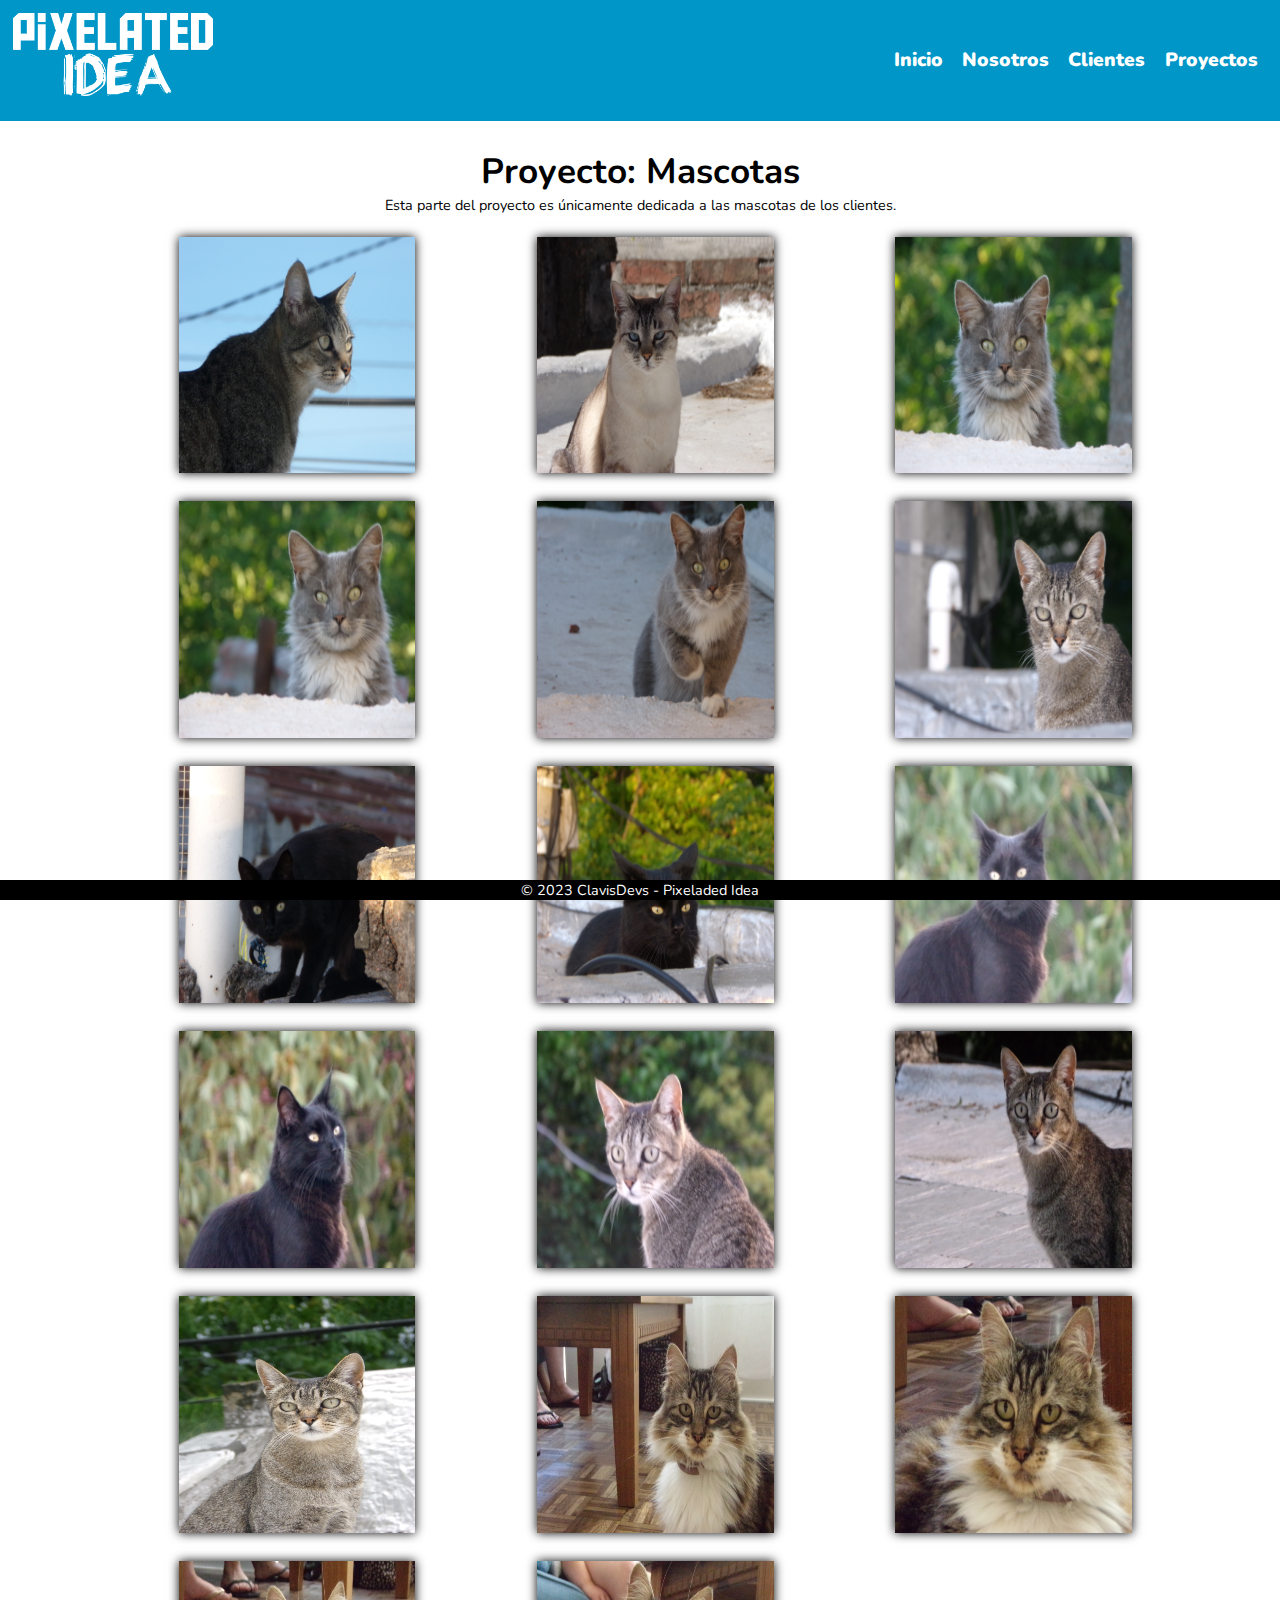
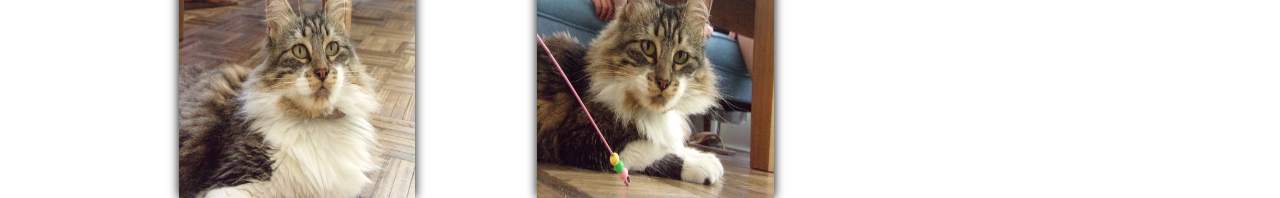
<file: pages/proyecto_mascota.html>
<!DOCTYPE html>
<html lang="es">

<head>
    <meta charset="UTF-8" />
    <meta http-equiv="X-UA-Compatible" content="IE=edge" />
    <meta name="description"
        content="PIXEALED IDEA es una empresa jóven conformada por estudiantes relacionados al mundo del Diseño Digital, jóvenes que poseen demasiado potencial y talento para demostrar el arte que pueden crear">
    <meta name="keywords" content="FOTOGRAFIA, DISEÑO GRAFICO, MAQUETADO, DESARROLLO, DISEÑO DIGITAL, ARTE DIGITAL">
    <meta name="viewport" content="width=device-width, initial-scale=1.0" />
    <link href="https://unpkg.com/aos@2.3.1/dist/aos.css" rel="stylesheet">
    <link rel="stylesheet" href="https://cdnjs.cloudflare.com/ajax/libs/animate.css/4.1.1/animate.min.css" />
    <link rel="stylesheet" type="text/css" href="./../style/styles.css" />
    <link rel="preconnect" href="https://fonts.googleapis.com" />
    <link rel="preconnect" href="https://fonts.gstatic.com" crossorigin />
    <link
        href="https://fonts.googleapis.com/css2?family=Nunito:ital,wght@0,200;0,300;0,400;0,500;0,600;0,700;0,800;0,900;0,1000;1,200;1,300;1,400;1,500;1,600;1,700;1,800;1,900;1,1000&display=swap"
        rel="stylesheet" />
    <title>PIXELATED IDEA</title>
    <link rel="shortcut icon" href="./../media/icons/Logo_PI.svg" />
</head>

<body>
    <!--header y nav-->
    <header class="header">
        <h1 class="h1">
            <a href="./../index.html" class="a"><img src="./../media/Diseño gráfico/Logo_PI.png" alt=""></a>
        </h1>

        <button class="button">
            <svg class="svg" xmlns="http://www.w3.org/2000/svg" width="16" height="16" fill="currentColor"
                viewBox="0 0 16 16">
                <path fill-rule="evenodd"
                    d="M2.5 12a.5.5 0 0 1 .5-.5h10a.5.5 0 0 1 0 1H3a.5.5 0 0 1-.5-.5zm0-4a.5.5 0 0 1 .5-.5h10a.5.5 0 0 1 0 1H3a.5.5 0 0 1-.5-.5zm0-4a.5.5 0 0 1 .5-.5h10a.5.5 0 0 1 0 1H3a.5.5 0 0 1-.5-.5z" />
            </svg>
        </button>

        <nav class="nav">
            <ul class="ul">
                <li class="li"><a href="./../index.html" class="a">Inicio</a></li>
                <li class="li"><a href="./../pages/nosotros.html" class="a">Nosotros</a></li>
                <li class="li"><a href="./../pages/servicio.html" class="a">Clientes</a></li>
                <li class="li"><a href="./../pages/proyecto.html" class="a">Proyectos</a></li>
            </ul>
        </nav>
    </header>
    <!--main-->
    <main>
        <!--Proyecto: Fotoretrato-->
        <section class="section_proy">
            <article>
                <h1 class="animate__animated animate__fadeInUp animate__fast">Proyecto: Mascotas</h1>
                <p class="animate__animated animate__fadeInUp animate__delay-1s">Esta parte del proyecto es únicamente dedicada a las mascotas de los clientes.
                </p>
                <br>
                <span class="animate__animated animate__fadeInUp animate__delay-2s">
                    <div> <a href="../media/Fotografía/mascotas/HPIM4637.JPG" target="_blank"><img
                                src="../media/Fotografía/mascotas/HPIM4637.JPG" alt=""></a></div>
                    <div> <a href="../media/Fotografía/mascotas/HPIM4832.JPG" target="_blank"><img
                                src="../media/Fotografía/mascotas/HPIM4832.JPG" alt=""></a></div>
                    <div> <a href="../media/Fotografía/mascotas/HPIM4863.JPG" target="_blank"><img
                                src="../media/Fotografía/mascotas/HPIM4863.JPG" alt=""></a></div>
                    <div> <a href="../media/Fotografía/mascotas/HPIM4869.JPG" target="_blank"><img
                                src="../media/Fotografía/mascotas/HPIM4869.JPG" alt=""></a></div>
                    <div> <a href="../media/Fotografía/mascotas/HPIM4875.JPG" target="_blank"><img
                                src="../media/Fotografía/mascotas/HPIM4875.JPG" alt=""></a></div>
                    <div> <a href="../media/Fotografía/mascotas/HPIM4924.JPG" target="_blank"><img
                                src="../media/Fotografía/mascotas/HPIM4924.JPG" alt=""></a></div>
                    <div> <a href="../media/Fotografía/mascotas/HPIM5362.JPG" target="_blank"><img
                                src="../media/Fotografía/mascotas/HPIM5362.JPG" alt=""></a></div>
                    <div> <a href="../media/Fotografía/mascotas/HPIM5374.JPG" target="_blank"><img
                                src="../media/Fotografía/mascotas/HPIM5374.JPG" alt=""></a></div>
                    <div> <a href="../media/Fotografía/mascotas/HPIM5381.JPG" target="_blank"><img
                                src="../media/Fotografía/mascotas/HPIM5381.JPG" alt=""></a></div>
                    <div> <a href="../media/Fotografía/mascotas/HPIM5382.JPG" target="_blank"><img
                                src="../media/Fotografía/mascotas/HPIM5382.JPG" alt=""></a></div>
                    <div> <a href="../media/Fotografía/mascotas/HPIM5450.JPG" target="_blank"><img
                                src="../media/Fotografía/mascotas/HPIM5450.JPG" alt=""></a></div>
                    <div> <a href="../media/Fotografía/mascotas/HPIM5455.JPG" target="_blank"><img
                                src="../media/Fotografía/mascotas/HPIM5455.JPG" alt=""></a></div>
                    <div> <a href="../media/Fotografía/mascotas/HPIM6034.JPG" target="_blank"><img
                                src="../media/Fotografía/mascotas/HPIM6034.JPG" alt=""></a></div>
                    <div> <a href="../media/Fotografía/mascotas/HPIM6259.JPG" target="_blank"><img
                                src="../media/Fotografía/mascotas/HPIM6259.JPG" alt=""></a></div>
                    <div> <a href="../media/Fotografía/mascotas/HPIM6272.JPG" target="_blank"><img
                                src="../media/Fotografía/mascotas/HPIM6272.JPG" alt=""></a></div>
                    <div> <a href="../media/Fotografía/mascotas/HPIM6274.JPG" target="_blank"><img
                                src="../media/Fotografía/mascotas/HPIM6274.JPG" alt=""></a></div>
                    <div> <a href="../media/Fotografía/mascotas/HPIM6280.JPG" target="_blank"><img
                                src="../media/Fotografía/mascotas/HPIM6280.JPG" alt=""></a></div>
                </span>
            </article>
        </section>
    </main>
    <footer>
        <p>
          &#169; 2023 ClavisDevs - Pixeladed Idea
        </p>
      </footer>
    <script src="./../main/animacion.js"></script>
    <script src="https://unpkg.com/aos@2.3.1/dist/aos.js"></script>
    <script>
        AOS.init();
    </script>
    <script>
        const button = document.querySelector('.button')
        const nav = document.querySelector('.nav')

        button.addEventListener('click', () => {
            nav.classList.toggle('activo')
        })
    </script>
</body>

</html>
</file>
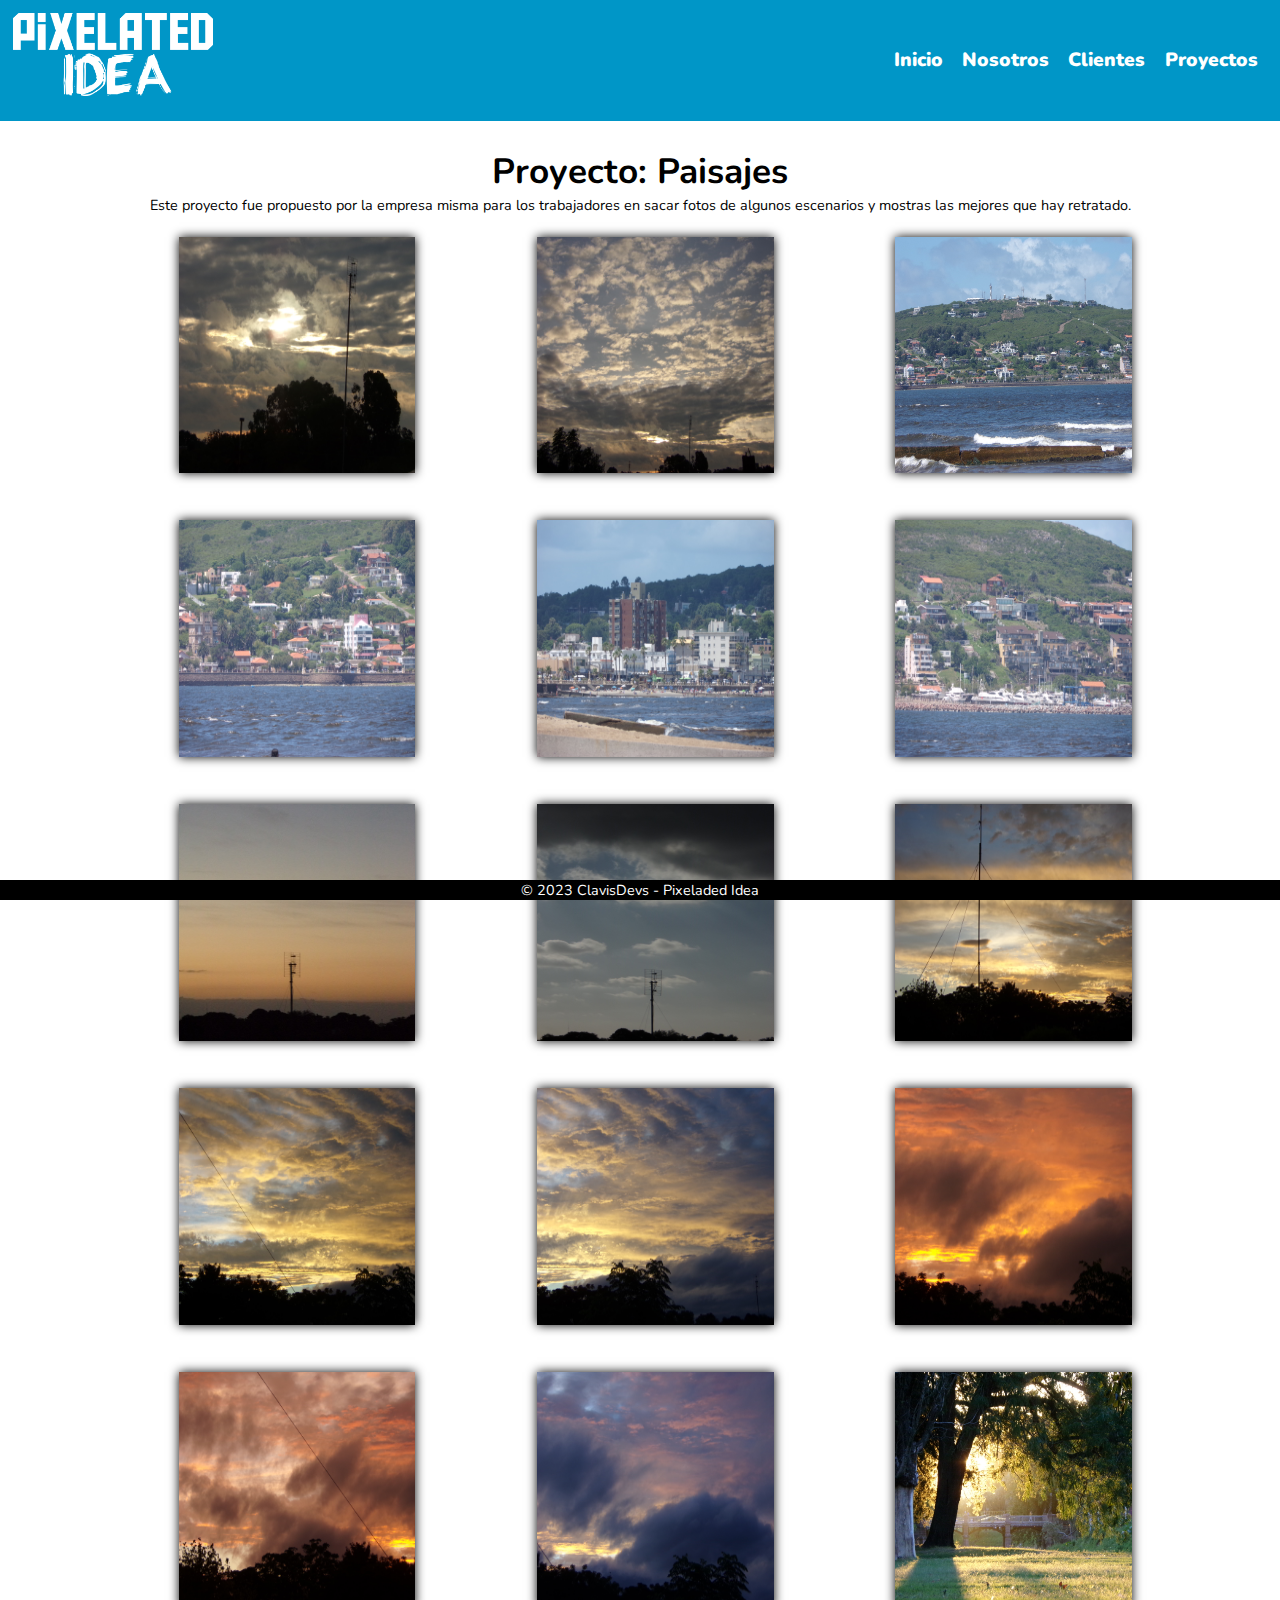
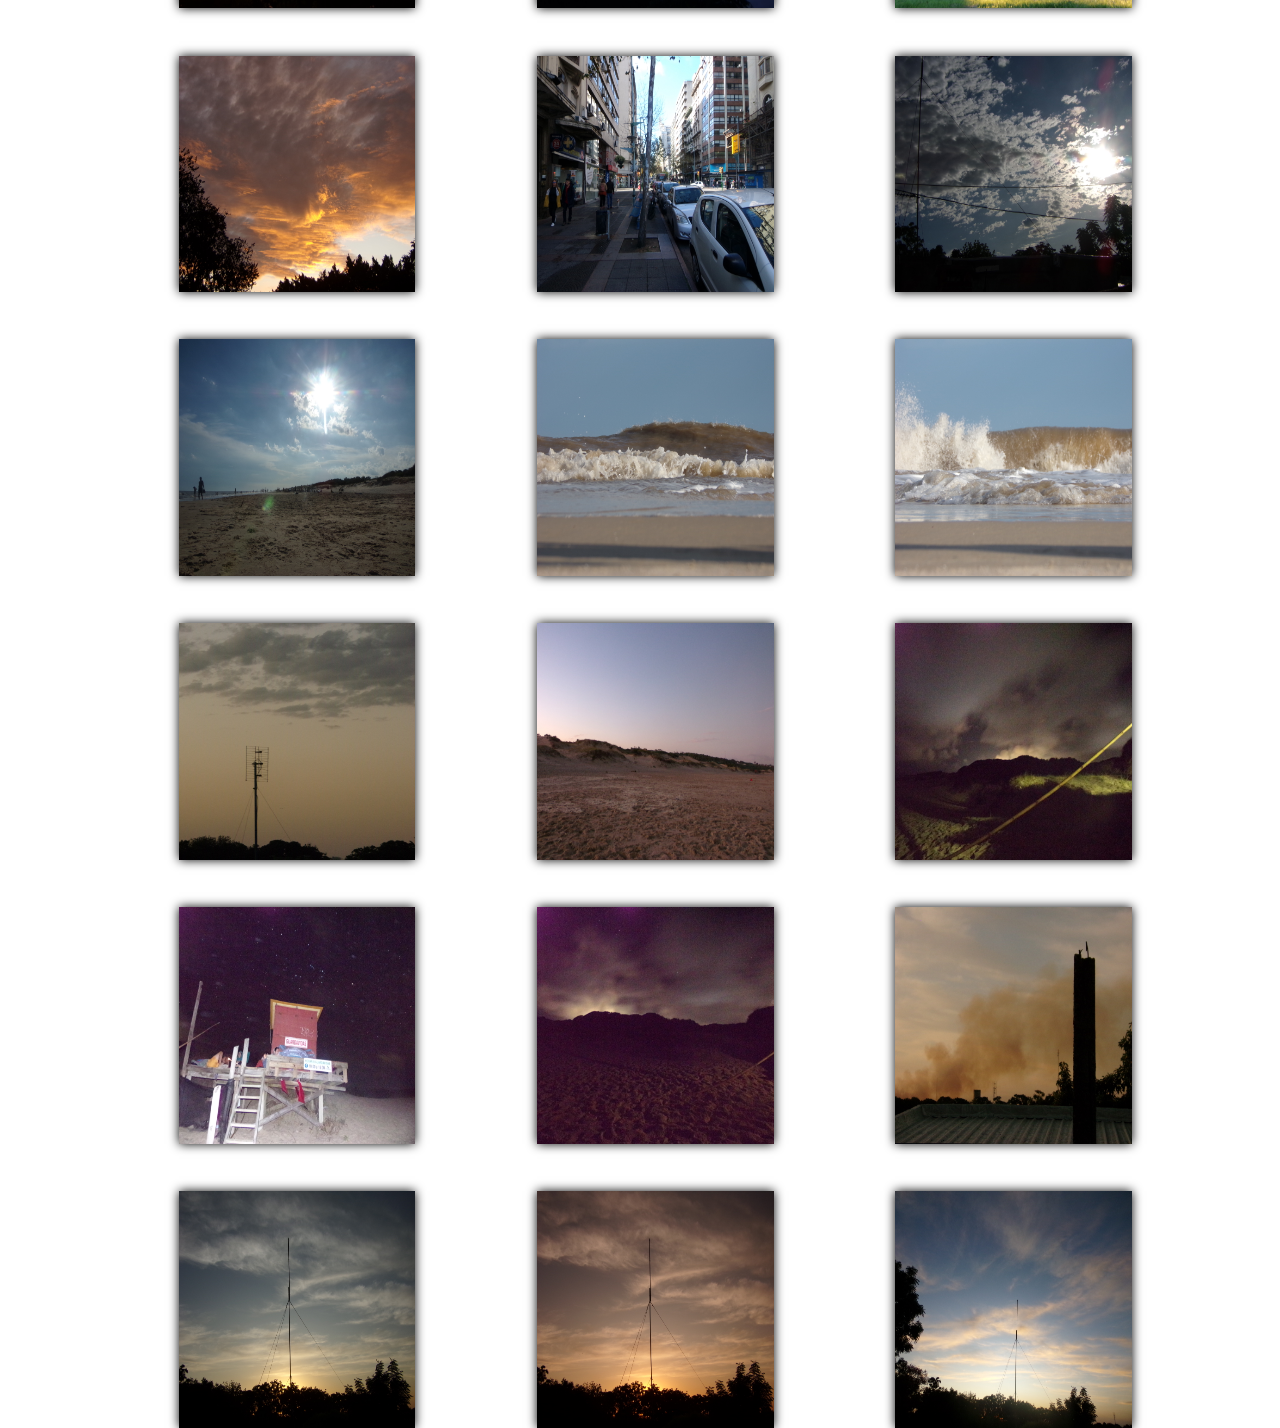
<file: pages/proyecto_paisajes.html>
<!DOCTYPE html>
<html lang="es">
  <head>
    <meta charset="UTF-8" />
    <meta http-equiv="X-UA-Compatible" content="IE=edge" />
    <meta
      name="description"
      content="PIXEALED IDEA es una empresa jóven conformada por estudiantes relacionados al mundo del Diseño Digital, jóvenes que poseen demasiado potencial y talento para demostrar el arte que pueden crear"
    />
    <meta
      name="keywords"
      content="FOTOGRAFIA, DISEÑO GRAFICO, MAQUETADO, DESARROLLO, DISEÑO DIGITAL, ARTE DIGITAL"
    />
    <meta name="viewport" content="width=device-width, initial-scale=1.0" />
    <link href="https://unpkg.com/aos@2.3.1/dist/aos.css" rel="stylesheet" />
    <link
      rel="stylesheet"
      href="https://cdnjs.cloudflare.com/ajax/libs/animate.css/4.1.1/animate.min.css"
    />
    <link rel="stylesheet" type="text/css" href="./../style/styles.css" />
    <link rel="preconnect" href="https://fonts.googleapis.com" />
    <link rel="preconnect" href="https://fonts.gstatic.com" crossorigin />
    <link
      href="https://fonts.googleapis.com/css2?family=Nunito:ital,wght@0,200;0,300;0,400;0,500;0,600;0,700;0,800;0,900;0,1000;1,200;1,300;1,400;1,500;1,600;1,700;1,800;1,900;1,1000&display=swap"
      rel="stylesheet"
    />
    <title>PIXELATED IDEA</title>
    <link rel="shortcut icon" href="./../media/icons/Logo_PI.svg" />
  </head>

  <body>
    <!--header y nav-->
    <header class="header">
      <h1 class="h1">
        <a href="./../index.html" class="a"
          ><img src="./../media/Diseño gráfico/Logo_PI.png" alt=""
        /></a>
      </h1>

      <button class="button">
        <svg
          class="svg"
          xmlns="http://www.w3.org/2000/svg"
          width="16"
          height="16"
          fill="currentColor"
          viewBox="0 0 16 16"
        >
          <path
            fill-rule="evenodd"
            d="M2.5 12a.5.5 0 0 1 .5-.5h10a.5.5 0 0 1 0 1H3a.5.5 0 0 1-.5-.5zm0-4a.5.5 0 0 1 .5-.5h10a.5.5 0 0 1 0 1H3a.5.5 0 0 1-.5-.5zm0-4a.5.5 0 0 1 .5-.5h10a.5.5 0 0 1 0 1H3a.5.5 0 0 1-.5-.5z"
          />
        </svg>
      </button>

      <nav class="nav">
        <ul class="ul">
          <li class="li"><a href="./../index.html" class="a">Inicio</a></li>
          <li class="li">
            <a href="./../pages/nosotros.html" class="a">Nosotros</a>
          </li>
          <li class="li">
            <a href="./../pages/servicio.html" class="a">Clientes</a>
          </li>
          <li class="li">
            <a href="./../pages/proyecto.html" class="a">Proyectos</a>
          </li>
        </ul>
      </nav>
    </header>
    <!--main-->
    <main>
      <!--Proyecto: Fotoretrato-->
      <section class="section_proy">
        <article>
          <h1 class="animate__animated animate__fadeInUp animate__fast">
            Proyecto: Paisajes
          </h1>
          <p class="animate__animated animate__fadeInUp animate__delay-1s">
            Este proyecto fue propuesto por la empresa misma para los
            trabajadores en sacar fotos de algunos escenarios y mostras las
            mejores que hay retratado.
          </p>
          <br />
          <span class="animate__animated animate__fadeInUp animate__delay-2s">
            <div>
              <a href="../media/Fotografía/paisaje/HPIM4550.JPG" target="_blank"
                ><img src="../media/Fotografía/paisaje/HPIM4550.JPG" alt=""
              /></a>
            </div>
            <div>
              <a href="../media/Fotografía/paisaje/HPIM4553.JPG" target="_blank"
                ><img src="../media/Fotografía/paisaje/HPIM4553.JPG" alt=""
              /></a>
            </div>
            <div>
              <a href="../media/Fotografía/paisaje/HPIM5191.JPG" target="_blank"
                ><img src="../media/Fotografía/paisaje/HPIM5191.JPG" alt=""
              /></a>
            </div>
            <div>
              <a href="../media/Fotografía/paisaje/HPIM5199.JPG" target="_blank"
                ><img src="../media/Fotografía/paisaje/HPIM5199.JPG" alt=""
              /></a>
            </div>
            <div>
              <a href="../media/Fotografía/paisaje/HPIM5200.JPG" target="_blank"
                ><img src="../media/Fotografía/paisaje/HPIM5200.JPG" alt=""
              /></a>
            </div>
            <div>
              <a href="../media/Fotografía/paisaje/HPIM5201.JPG" target="_blank"
                ><img src="../media/Fotografía/paisaje/HPIM5201.JPG" alt=""
              /></a>
            </div>
            <div>
              <a href="../media/Fotografía/paisaje/HPIM5389.JPG" target="_blank"
                ><img src="../media/Fotografía/paisaje/HPIM5389.JPG" alt=""
              /></a>
            </div>
            <div>
              <a href="../media/Fotografía/paisaje/HPIM5406.JPG" target="_blank"
                ><img src="../media/Fotografía/paisaje/HPIM5406.JPG" alt=""
              /></a>
            </div>
            <div>
              <a href="../media/Fotografía/paisaje/HPIM5444.JPG" target="_blank"
                ><img src="../media/Fotografía/paisaje/HPIM5444.JPG" alt=""
              /></a>
            </div>
            <div>
              <a href="../media/Fotografía/paisaje/HPIM5451.JPG" target="_blank"
                ><img src="../media/Fotografía/paisaje/HPIM5451.JPG" alt=""
              /></a>
            </div>
            <div>
              <a href="../media/Fotografía/paisaje/HPIM5453.JPG" target="_blank"
                ><img src="../media/Fotografía/paisaje/HPIM5453.JPG" alt=""
              /></a>
            </div>
            <div>
              <a href="../media/Fotografía/paisaje/HPIM5466.JPG" target="_blank"
                ><img src="../media/Fotografía/paisaje/HPIM5466.JPG" alt=""
              /></a>
            </div>
            <div>
              <a href="../media/Fotografía/paisaje/HPIM5467.JPG" target="_blank"
                ><img src="../media/Fotografía/paisaje/HPIM5467.JPG" alt=""
              /></a>
            </div>
            <div>
              <a href="../media/Fotografía/paisaje/HPIM5468.JPG" target="_blank"
                ><img src="../media/Fotografía/paisaje/HPIM5468.JPG" alt=""
              /></a>
            </div>
            <div>
              <a href="../media/Fotografía/paisaje/HPIM5580.JPG" target="_blank"
                ><img src="../media/Fotografía/paisaje/HPIM5580.JPG" alt=""
              /></a>
            </div>
            <div>
              <a href="../media/Fotografía/paisaje/HPIM5587.JPG" target="_blank"
                ><img src="../media/Fotografía/paisaje/HPIM5587.JPG" alt=""
              /></a>
            </div>
            <div>
              <a href="../media/Fotografía/paisaje/HPIM5778.JPG" target="_blank"
                ><img src="../media/Fotografía/paisaje/HPIM5778.JPG" alt=""
              /></a>
            </div>
            <div>
              <a href="../media/Fotografía/paisaje/HPIM5820.JPG" target="_blank"
                ><img src="../media/Fotografía/paisaje/HPIM5820.JPG" alt=""
              /></a>
            </div>
            <div>
              <a href="../media/Fotografía/paisaje/HPIM5875.JPG" target="_blank"
                ><img src="../media/Fotografía/paisaje/HPIM5875.JPG" alt=""
              /></a>
            </div>
            <div>
              <a href="../media/Fotografía/paisaje/HPIM5880.JPG" target="_blank"
                ><img src="../media/Fotografía/paisaje/HPIM5880.JPG" alt=""
              /></a>
            </div>
            <div>
              <a href="../media/Fotografía/paisaje/HPIM5881.JPG" target="_blank"
                ><img src="../media/Fotografía/paisaje/HPIM5881.JPG" alt=""
              /></a>
            </div>
            <div>
              <a href="../media/Fotografía/paisaje/HPIM6154.JPG" target="_blank"
                ><img src="../media/Fotografía/paisaje/HPIM6154.JPG" alt=""
              /></a>
            </div>
            <div>
              <a href="../media/Fotografía/paisaje/HPIM6475.JPG" target="_blank"
                ><img src="../media/Fotografía/paisaje/HPIM6475.JPG" alt=""
              /></a>
            </div>
            <div>
              <a href="../media/Fotografía/paisaje/HPIM6518.JPG" target="_blank"
                ><img src="../media/Fotografía/paisaje/HPIM6518.JPG" alt=""
              /></a>
            </div>
            <div>
              <a href="../media/Fotografía/paisaje/HPIM6529.JPG" target="_blank"
                ><img src="../media/Fotografía/paisaje/HPIM6529.JPG" alt=""
              /></a>
            </div>
            <div>
              <a href="../media/Fotografía/paisaje/HPIM6540.JPG" target="_blank"
                ><img src="../media/Fotografía/paisaje/HPIM6540.JPG" alt=""
              /></a>
            </div>
            <div>
              <a href="../media/Fotografía/paisaje/HPIM6545.JPG" target="_blank"
                ><img src="../media/Fotografía/paisaje/HPIM6545.JPG" alt=""
              /></a>
            </div>
            <div>
              <a href="../media/Fotografía/paisaje/HPIM6552.JPG" target="_blank"
                ><img src="../media/Fotografía/paisaje/HPIM6552.JPG" alt=""
              /></a>
            </div>
            <div>
              <a href="../media/Fotografía/paisaje/HPIM6554.JPG" target="_blank"
                ><img src="../media/Fotografía/paisaje/HPIM6554.JPG" alt=""
              /></a>
            </div>
            <div>
              <a href="../media/Fotografía/paisaje/HPIM6577.JPG" target="_blank"
                ><img src="../media/Fotografía/paisaje/HPIM6577.JPG" alt=""
              /></a>
            </div>
          </span>
        </article>
      </section>
    </main>
    <footer>
      <p>&#169; 2023 ClavisDevs - Pixeladed Idea</p>
    </footer>
    <script src="./../main/animacion.js"></script>
    <script src="https://unpkg.com/aos@2.3.1/dist/aos.js"></script>
    <script>
      AOS.init();
    </script>
    <script>
      const button = document.querySelector(".button");
      const nav = document.querySelector(".nav");

      button.addEventListener("click", () => {
        nav.classList.toggle("activo");
      });
    </script>
  </body>
</html>
</file>
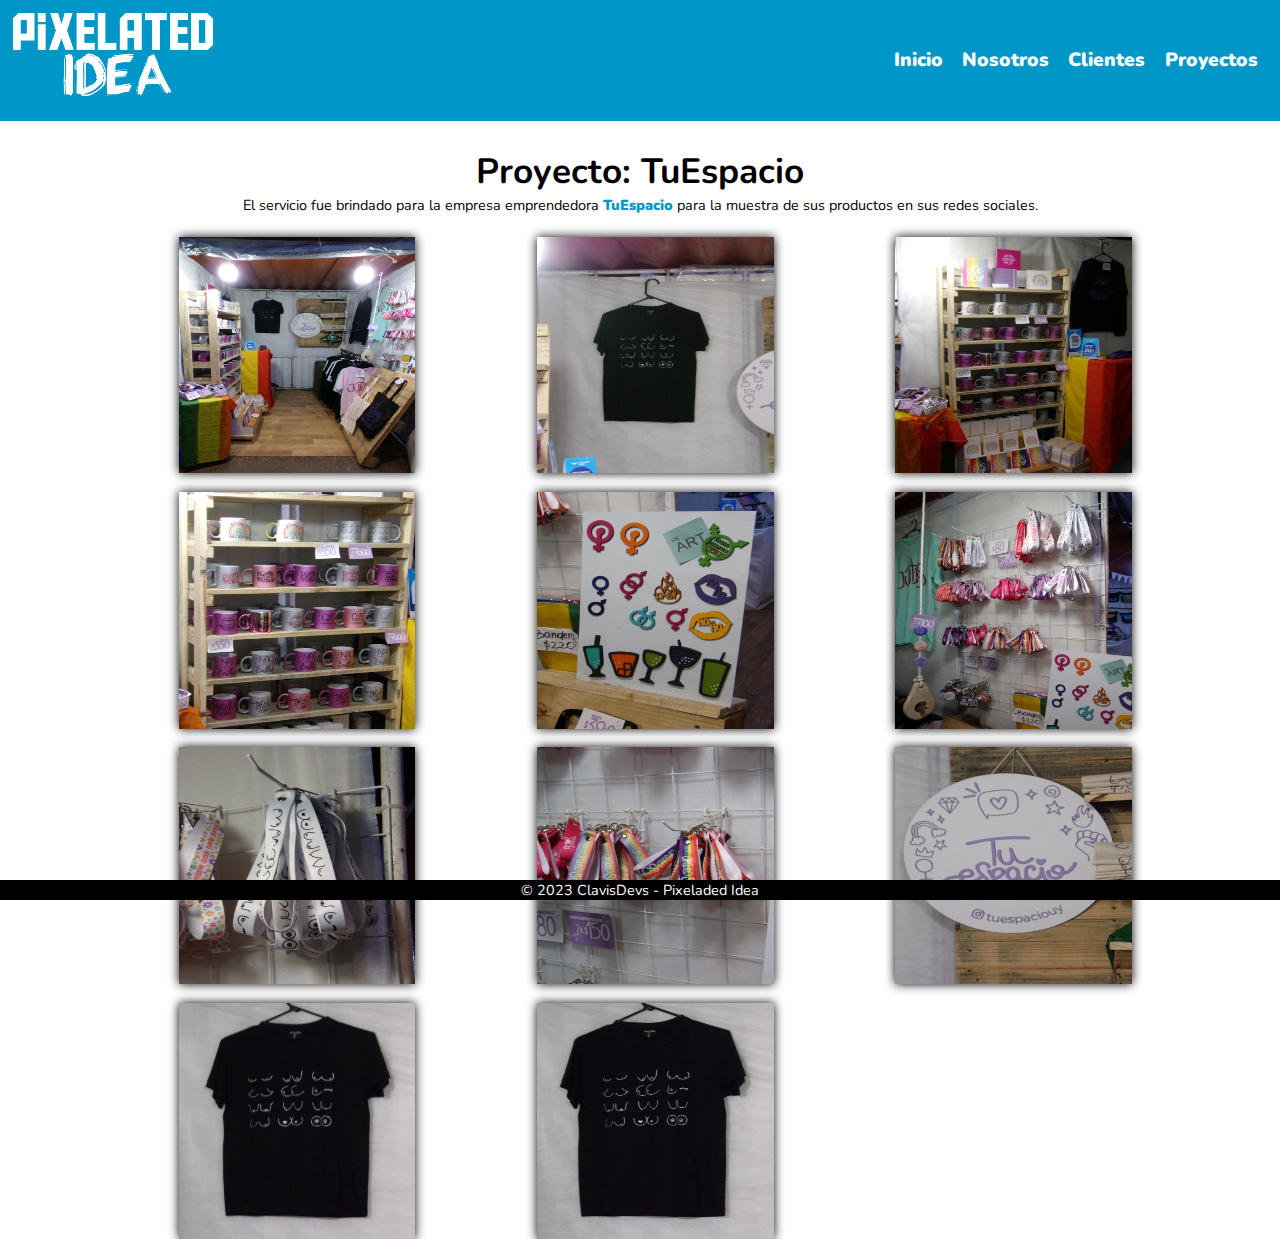
<file: pages/proyecto_tuEspacio.html>
<!DOCTYPE html>
<html lang="es">
  <head>
    <meta charset="UTF-8" />
    <meta http-equiv="X-UA-Compatible" content="IE=edge" />
    <meta
      name="description"
      content="PIXEALED IDEA es una empresa jóven conformada por estudiantes relacionados al mundo del Diseño Digital, jóvenes que poseen demasiado potencial y talento para demostrar el arte que pueden crear"
    />
    <meta
      name="keywords"
      content="FOTOGRAFIA, DISEÑO GRAFICO, MAQUETADO, DESARROLLO, DISEÑO DIGITAL, ARTE DIGITAL"
    />
    <meta name="viewport" content="width=device-width, initial-scale=1.0" />
    <link href="https://unpkg.com/aos@2.3.1/dist/aos.css" rel="stylesheet" />
    <link
      rel="stylesheet"
      href="https://cdnjs.cloudflare.com/ajax/libs/animate.css/4.1.1/animate.min.css"
    />
    <link rel="stylesheet" type="text/css" href="./../style/styles.css" />
    <link rel="preconnect" href="https://fonts.googleapis.com" />
    <link rel="preconnect" href="https://fonts.gstatic.com" crossorigin />
    <link
      href="https://fonts.googleapis.com/css2?family=Nunito:ital,wght@0,200;0,300;0,400;0,500;0,600;0,700;0,800;0,900;0,1000;1,200;1,300;1,400;1,500;1,600;1,700;1,800;1,900;1,1000&display=swap"
      rel="stylesheet"
    />
    <title>PIXELATED IDEA</title>
    <link rel="shortcut icon" href="./../media/icons/Logo_PI.svg" />
  </head>

  <body>
    <!--header y nav-->
    <header class="header">
      <h1 class="h1">
        <a href="./../index.html" class="a"
          ><img src="./../media/Diseño gráfico/Logo_PI.png" alt=""
        /></a>
      </h1>

      <button class="button">
        <svg
          class="svg"
          xmlns="http://www.w3.org/2000/svg"
          width="16"
          height="16"
          fill="currentColor"
          viewBox="0 0 16 16"
        >
          <path
            fill-rule="evenodd"
            d="M2.5 12a.5.5 0 0 1 .5-.5h10a.5.5 0 0 1 0 1H3a.5.5 0 0 1-.5-.5zm0-4a.5.5 0 0 1 .5-.5h10a.5.5 0 0 1 0 1H3a.5.5 0 0 1-.5-.5zm0-4a.5.5 0 0 1 .5-.5h10a.5.5 0 0 1 0 1H3a.5.5 0 0 1-.5-.5z"
          />
        </svg>
      </button>

      <nav class="nav">
        <ul class="ul">
          <li class="li"><a href="./../index.html" class="a">Inicio</a></li>
          <li class="li">
            <a href="./../pages/nosotros.html" class="a">Nosotros</a>
          </li>
          <li class="li">
            <a href="./../pages/servicio.html" class="a">Clientes</a>
          </li>
          <li class="li">
            <a href="./../pages/proyecto.html" class="a">Proyectos</a>
          </li>
        </ul>
      </nav>
    </header>
    <!--main-->
    <main>
      <!--Proyecto: Fotoretrato-->
      <section class="section_proy">
        <article>
          <h1 class="animate__animated animate__fadeInUp animate__fast">
            Proyecto: TuEspacio
          </h1>
          <p class="animate__animated animate__fadeInUp animate__delay-1s">
            El servicio fue brindado para la empresa emprendedora
            <a href="https://www.instagram.com/tuespaciouy/">TuEspacio</a> para
            la muestra de sus productos en sus redes sociales.
          </p>
          <br />
          <span class="animate__animated animate__fadeInUp animate__delay-2s">
            <div>
              <a
                href="../media/Fotografía/tuEspacio/HPIM5927.JPG"
                target="_blank"
                ><img src="../media/Fotografía/tuEspacio/HPIM5927.JPG" alt=""
              /></a>
            </div>
            <div>
              <a
                href="../media/Fotografía/tuEspacio/HPIM5928.JPG"
                target="_blank"
                ><img src="../media/Fotografía/tuEspacio/HPIM5928.JPG" alt=""
              /></a>
            </div>
            <div>
              <a
                href="../media/Fotografía/tuEspacio/HPIM5929.JPG"
                target="_blank"
                ><img src="../media/Fotografía/tuEspacio/HPIM5929.JPG" alt=""
              /></a>
            </div>
            <div>
              <a
                href="../media/Fotografía/tuEspacio/HPIM5930.JPG"
                target="_blank"
                ><img src="../media/Fotografía/tuEspacio/HPIM5930.JPG" alt=""
              /></a>
            </div>
            <div>
              <a
                href="../media/Fotografía/tuEspacio/HPIM5931.JPG"
                target="_blank"
                ><img src="../media/Fotografía/tuEspacio/HPIM5931.JPG" alt=""
              /></a>
            </div>
            <div>
              <a
                href="../media/Fotografía/tuEspacio/HPIM5932.JPG"
                target="_blank"
                ><img src="../media/Fotografía/tuEspacio/HPIM5932.JPG" alt=""
              /></a>
            </div>
            <div>
              <a
                href="../media/Fotografía/tuEspacio/HPIM5933.JPG"
                target="_blank"
                ><img src="../media/Fotografía/tuEspacio/HPIM5933.JPG" alt=""
              /></a>
            </div>
            <div>
              <a
                href="../media/Fotografía/tuEspacio/HPIM5934.JPG"
                target="_blank"
                ><img src="../media/Fotografía/tuEspacio/HPIM5934.JPG" alt=""
              /></a>
            </div>
            <div>
              <a
                href="../media/Fotografía/tuEspacio/HPIM5936.JPG"
                target="_blank"
                ><img src="../media/Fotografía/tuEspacio/HPIM5936.JPG" alt=""
              /></a>
            </div>
            <div>
              <a
                href="../media/Fotografía/tuEspacio/HPIM5937.JPG"
                target="_blank"
                ><img src="../media/Fotografía/tuEspacio/HPIM5937.JPG" alt=""
              /></a>
            </div>
            <div>
              <a
                href="../media/Fotografía/tuEspacio/HPIM5938.JPG"
                target="_blank"
                ><img src="../media/Fotografía/tuEspacio/HPIM5938.JPG" alt=""
              /></a>
            </div>
          </span>
        </article>
      </section>
    </main>
    <footer>
      <p>&#169; 2023 ClavisDevs - Pixeladed Idea</p>
    </footer>
    <script src="./../main/animacion.js"></script>
    <script src="https://unpkg.com/aos@2.3.1/dist/aos.js"></script>
    <script>
      AOS.init();
    </script>
    <script>
      const button = document.querySelector(".button");
      const nav = document.querySelector(".nav");

      button.addEventListener("click", () => {
        nav.classList.toggle("activo");
      });
    </script>
  </body>
</html>
</file>
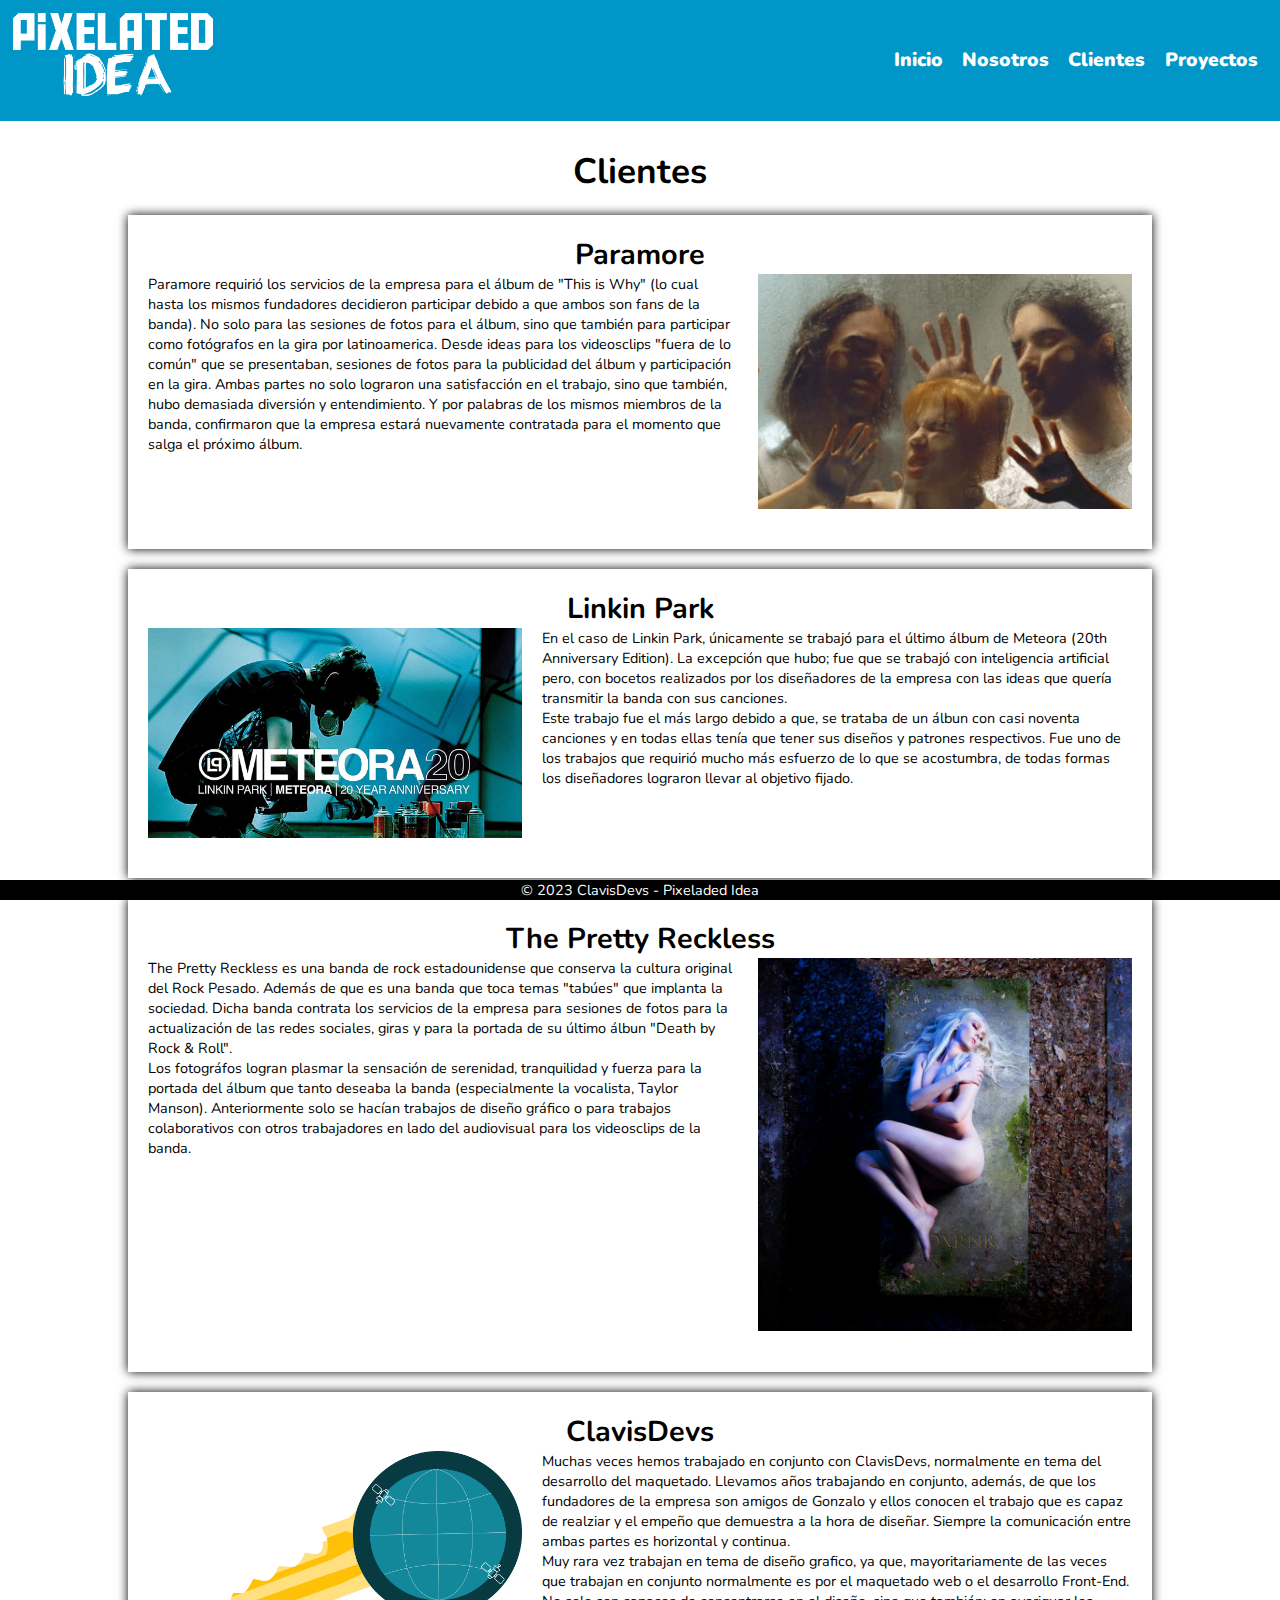
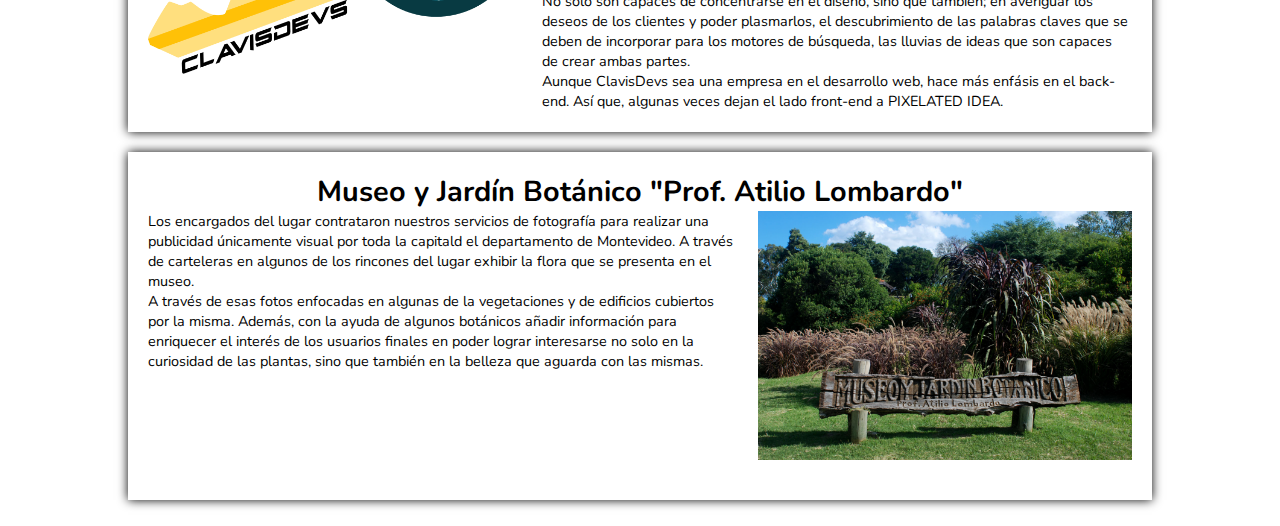
<file: pages/servicio.html>
<!DOCTYPE html>
<html lang="es">

<head>
    <meta charset="UTF-8" />
    <meta http-equiv="X-UA-Compatible" content="IE=edge" />
    <meta name="description"
        content="PIXEALED IDEA es una empresa jóven conformada por estudiantes relacionados al mundo del Diseño Digital, jóvenes que poseen demasiado potencial y talento para demostrar el arte que pueden crear">
    <meta name="keywords" content="FOTOGRAFIA, DISEÑO GRAFICO, MAQUETADO, DESARROLLO, DISEÑO DIGITAL, ARTE DIGITAL">
    <meta name="viewport" content="width=device-width, initial-scale=1.0" />
    <link href="https://unpkg.com/aos@2.3.1/dist/aos.css" rel="stylesheet">
    <link rel="stylesheet" href="https://cdnjs.cloudflare.com/ajax/libs/animate.css/4.1.1/animate.min.css" />
    <link rel="stylesheet" type="text/css" href="./../style/styles.css" />
    <link rel="preconnect" href="https://fonts.googleapis.com" />
    <link rel="preconnect" href="https://fonts.gstatic.com" crossorigin />
    <link
        href="https://fonts.googleapis.com/css2?family=Nunito:ital,wght@0,200;0,300;0,400;0,500;0,600;0,700;0,800;0,900;0,1000;1,200;1,300;1,400;1,500;1,600;1,700;1,800;1,900;1,1000&display=swap"
        rel="stylesheet" />
    <title>PIXELATED IDEA</title>
    <link rel="shortcut icon" href="./../media/icons/Logo_PI.svg" />
</head>

<body>
    <!--header y nav-->
    <header class="header">
        <h1 class="h1">
            <a href="./../index.html" class="a"><img src="./../media/Diseño gráfico/Logo_PI.png" alt=""></a>
        </h1>

        <button class="button">
            <svg class="svg" xmlns="http://www.w3.org/2000/svg" width="16" height="16" fill="currentColor"
                viewBox="0 0 16 16">
                <path fill-rule="evenodd"
                    d="M2.5 12a.5.5 0 0 1 .5-.5h10a.5.5 0 0 1 0 1H3a.5.5 0 0 1-.5-.5zm0-4a.5.5 0 0 1 .5-.5h10a.5.5 0 0 1 0 1H3a.5.5 0 0 1-.5-.5zm0-4a.5.5 0 0 1 .5-.5h10a.5.5 0 0 1 0 1H3a.5.5 0 0 1-.5-.5z" />
            </svg>
        </button>

        <nav class="nav">
            <ul class="ul">
                <li class="li"><a href="./../index.html" class="a">Inicio</a></li>
                <li class="li"><a href="./../pages/nosotros.html" class="a">Nosotros</a></li>
                <li class="li"><a href="./../pages/servicio.html" class="a">Clientes</a></li>
                <li class="li"><a href="./../pages/proyecto.html" class="a">Proyectos</a></li>
            </ul>
        </nav>
    </header>
    <!--main-->
    <main>
        <!--Proyecto: Fotoretrato-->
        <section class="clientes">
            <article>
                <h1>Clientes</h1>
                <span class="animate__animated animate__fadeInUp animate__fast">
                    <h2>Paramore</h2>
                    <div>
                        <img src="../media/clientes/paramore.png" alt="">
                    </div>
                    <p>Paramore requirió los servicios de la empresa para el álbum de "This is Why" (lo cual hasta los
                        mismos fundadores decidieron participar debido a que ambos son fans de la banda). No solo para
                        las sesiones de fotos para el álbum, sino que también para participar como fotógrafos en la gira
                        por latinoamerica.
                        Desde ideas para los videosclips "fuera de lo común" que se presentaban, sesiones de fotos para
                        la publicidad del álbum y participación en la gira. Ambas partes no solo lograron una
                        satisfacción en el trabajo, sino que también, hubo demasiada diversión y entendimiento. Y por
                        palabras de los mismos miembros de la banda, confirmaron que la empresa estará nuevamente
                        contratada para el momento que salga el próximo álbum.
                    </p>
                </span>
                <span class="animate__animated animate__fadeInUp animate__delay-1s">
                    <h2>Linkin Park</h2>
                    <div>
                        <img src="../media/clientes/linkin_park.jpg" alt="">
                    </div>
                    <p>En el caso de Linkin Park, únicamente se trabajó para el último álbum de Meteora (20th
                        Anniversary Edition). La excepción que hubo; fue que se trabajó con inteligencia artificial
                        pero, con bocetos realizados por los diseñadores de la empresa con las ideas que quería
                        transmitir la banda con sus canciones. <br>
                        Este trabajo fue el más largo debido a que, se trataba de un álbun con casi noventa canciones y
                        en todas ellas tenía que tener sus diseños y patrones respectivos. Fue uno de los trabajos que
                        requirió mucho más esfuerzo de lo que se acostumbra, de todas formas los diseñadores lograron
                        llevar al objetivo fijado.
                    </p>
                </span>
                <span class="animate__animated animate__fadeInUp animate__delay-2s">
                    <h2>The Pretty Reckless</h2>
                    <div>
                        <img src="../media/clientes/the_pretty_reckless.jpeg" alt="">
                    </div>
                    <p>The Pretty Reckless es una banda de rock estadounidense que conserva la cultura original del Rock
                        Pesado. Además de que es una banda que toca temas "tabúes" que implanta la sociedad. Dicha banda
                        contrata los servicios de la empresa para sesiones de fotos para la actualización de las redes
                        sociales, giras y para la portada de su último álbun "Death by Rock & Roll". <br>
                        Los fotográfos logran plasmar la sensación de serenidad, tranquilidad y fuerza para la portada
                        del álbum que tanto deseaba la banda (especialmente la vocalista, Taylor Manson). Anteriormente
                        solo se hacían trabajos de diseño gráfico o para trabajos colaborativos con otros trabajadores
                        en lado del audiovisual para los videosclips de la banda.
                    </p>
                </span>
                <span class="animate__animated animate__fadeIUp animate__delay-3s">
                    <h2>ClavisDevs</h2>
                    <div>
                        <img src="../media/Diseño gráfico/Logo_DVs_v2.0.png" alt="">
                    </div>
                    <p>Muchas veces hemos trabajado en conjunto con ClavisDevs, normalmente en tema del desarrollo del
                        maquetado. Llevamos años trabajando en conjunto, además, de que los fundadores de la empresa son
                        amigos de Gonzalo y ellos conocen el trabajo que es capaz de realziar y el empeño que demuestra
                        a la hora de diseñar. Siempre la comunicación entre ambas partes es horizontal y continua.<br>
                        Muy rara vez trabajan en tema de diseño grafico, ya que, mayoritariamente de las veces que
                        trabajan en conjunto normalmente es por el maquetado web o el desarrollo Front-End. No solo son
                        capaces de concentrarse en el diseño, sino que también; en averiguar los deseos de los clientes
                        y poder plasmarlos, el descubrimiento de las palabras claves que se deben de incorporar para los
                        motores de búsqueda, las lluvias de ideas que son capaces de crear ambas partes. <br>
                        Aunque ClavisDevs sea una empresa en el desarrollo web, hace más enfásis en el back-end. Así
                        que, algunas veces dejan el lado front-end a PIXELATED IDEA.
                    </p>
                </span>
                <span class="animate__animated animate__fadeInUp animate__delay-4s">
                    <h2>Museo y Jardín Botánico "Prof. Atilio Lombardo"</h2>
                    <div>
                        <img src="../media/clientes/jardin_botanico.png" alt="">
                    </div>
                    <p>Los encargados del lugar contrataron nuestros servicios de fotografía para realizar una
                        publicidad únicamente visual por toda la capitald el departamento de Montevideo. A través de
                        carteleras en algunos de los rincones del lugar exhibir la flora que se presenta en el museo.
                        <br>
                        A través de esas fotos enfocadas en algunas de la vegetaciones y de edificios cubiertos por la
                        misma. Además, con la ayuda de algunos botánicos añadir información para enriquecer el interés
                        de los usuarios finales en poder lograr interesarse no solo en la curiosidad de las plantas,
                        sino que también en la belleza que aguarda con las mismas.
                    </p>
                </span>
            </article>
        </section>
    </main>
    <footer>
        <p>
          &#169; 2023 ClavisDevs - Pixeladed Idea
        </p>
      </footer>
    <script src="./../main/animacion.js"></script>
    <script src="https://unpkg.com/aos@2.3.1/dist/aos.js"></script>
    <script>
        AOS.init();
    </script>
    <script>
        const button = document.querySelector('.button')
        const nav = document.querySelector('.nav')

        button.addEventListener('click', () => {
            nav.classList.toggle('activo')
        })
    </script>
</body>

</html>
</file>
<file: style/styles.css>
/*----------Funciones----------*/
/*Flex*/
/*----------General----------*/
* {
  margin: 0;
  padding: 0;
  box-sizing: border-box;
  vertical-align: baseline;
  font-family: "Nunito", sans-serif;
}

body {
  overflow-x: hidden;
}

section {
  display: flex;
  justify-content: center;
  padding: 2% 0 2% 0;
}

article {
  max-width: 80%;
  width: 100%;
}

h1 {
  font-size: 2.2rem;
  text-align: center;
}

h2 {
  font-size: 1.8rem;
  text-align: center;
}

h3 {
  font-size: 1.4rem;
  text-align: center;
}

h1,
h2,
h3 {
  font-weight: 700;
}

p {
  font-size: 1rem;
}

a {
  text-decoration: none;
  color: inherit;
  font-size: inherit;
}

li {
  list-style-type: none;
}

/*----------Header y nav----------*/
header button {
  font-family: inherit;
  font-size: inherit;
  -webkit-hyphens: auto;
  hyphens: auto;
  background-color: transparent;
  display: block;
  -webkit-appearance: none;
  -moz-appearance: none;
  appearance: none;
}

.button {
  border: 0;
}

.header {
  display: flex;
  align-items: center;
  flex-direction: row;
  justify-content: space-between;
  width: 100%;
  padding: 1%;
  background-color: #0096c7;
  color: white;
}

.header img {
  width: 200px;
}

.header .button {
  display: none;
}

.header .svg {
  width: 2em;
  height: 2em;
  fill: white;
}

.header .ul {
  display: flex;
  justify-content: center;
  align-items: center;
  flex-flow: row nowrap;
  justify-content: flex-end;
}

.header .li {
  margin: 0 0.5em;
  font-size: 1.2rem;
  font-weight: 900;
  transition: 550ms;
}

.header .li:hover {
  transition: 550ms;
  font-size: 1.5rem;
}

/*----------Index----------*/
/*Section: introduccion*/
.introduccion {
  text-align: center;
}

/*Section: caracteristicas*/
.carateristicas {
  background-color: #dbdbdb;
}

.carateristicas > article {
  display: flex;
  flex-direction: row;
}

.carateristicas span {
  display: flex;
  flex-direction: row;
  align-items: center;
  gap: 2%;
}

.carateristicas div:nth-child(1) {
  width: 50%;
}

.carateristicas img {
  width: 5rem;
}

/*Section: cards_proyecto*/
.cards_proyecto {
  padding: 2% 0 2% 0;
}

.cards_proyecto > article {
  display: flex;
  flex-direction: row;
}

.cards_proyecto div {
  display: flex;
  justify-content: center;
}

.cards_proyecto h2 {
  text-align: center;
}

.cards_proyecto img {
  width: 80%;
  box-shadow: 15px 15px 5px 0px #979696;
}

.contacto {
  background-color: #dbdbdb;
}

.contacto article {
  display: flex;
  flex-direction: row;
  justify-content: space-evenly;
  gap: 1.5rem;
}

.contacto div:nth-child(2) {
  display: flex;
  flex-direction: column;
  justify-content: center;
  gap: 5%;
}

.contacto span {
  display: flex;
  align-items: center;
  gap: 2%;
  font-size: 1.6rem;
}

.contacto form {
  display: flex;
  flex-direction: column;
  width: auto;
}

.contacto label {
  font-weight: 700;
}

.contacto button {
  margin-top: 2%;
  width: 50px;
}

.contacto img {
  width: 3rem;
}

/*----------Nosotros----------*/
/*Section: origen*/
.origen div:nth-child(1) img {
  float: right;
  padding-left: 2%;
}

.origen div:nth-child(3) img {
  float: left;
  padding-right: 2%;
}

.origen div:nth-child(1) img,
.origen div:nth-child(3) img {
  width: 50%;
}

.origen div:nth-child(1) {
  padding-bottom: 2%;
}

/*Section: m_v_v*/
.m_v_v > article > div {
  display: flex;
  flex-direction: row;
  gap: 1rem;
}

.m_v_v span {
  display: flex;
  flex-direction: column;
  align-items: center;
  gap: 2%;
}

.m_v_v span > div {
  display: flex;
  flex-direction: row;
  gap: 1rem;
}

.m_v_v img {
  width: 7rem;
}

/*Section: fundadores*/
.fundadores > article {
  display: flex;
  flex-direction: column;
  gap: 20px;
}

.fundadores span {
  padding: 2%;
  box-shadow: 0 0 10px #000;
}

.fundadores img {
  width: 20%;
}

.span_gonzalo img {
  float: left;
  padding-right: 2%;
}

.span_carolina img {
  float: right;
  padding-left: 2%;
}

/*----------proyecto.html----------*/
.proyecto span {
  width: 80%;
}

.proyecto span > img {
  width: 70%;
  aspect-ratio: 1/1;
  box-shadow: 7px 7px 15px 0px rgba(0, 0, 0, 0.5);
}

.proyecto > article hr {
  border-color: rgba(151, 150, 150, 0.2666666667);
}

.cont_galeria,
.cont_muestra {
  display: grid;
  grid-template-columns: repeat(3, 32%);
  justify-items: center;
  gap: 3%;
}

.cont_galeria {
  padding: 2% 0 2% 0;
}

.cont_muestra {
  display: grid;
  grid-template-columns: repeat(3, 32%);
}

.cont_muestra span {
  padding: 2%;
  box-shadow: 0 0 10px #000;
}

.cont_muestra > span div,
.cont_galeria > span {
  display: flex;
  justify-content: center;
  width: 100%;
}

.cont_muestra img {
  width: 90%;
}

.cont_muestra a {
  color: #0096c7;
  font-size: 1.2rem;
  font-weight: 700;
}

.cont_muestra a:hover {
  animation: pulse;
  animation-duration: 1s;
  animation-iteration-count: infinite;
}

/*----------servicio.html-----------*/
.clientes article {
  display: flex;
  flex-direction: column;
  gap: 20px;
}

.clientes span {
  box-shadow: 0 0 10px #000;
  padding: 2%;
}

.clientes img {
  width: 30%;
}

.clientes span:nth-child(odd) img {
  float: left;
  padding: 0 2% 2% 0;
}

.clientes span:nth-child(even) img {
  float: right;
  padding: 0 0 2% 2%;
}

/*----------proyecto.html----------*/
.section_proy span {
  display: grid;
  grid-template-columns: repeat(3, 33%);
  justify-items: center;
  gap: 2%;
}

.section_proy p {
  text-align: center;
}

.section_proy div a {
  display: flex;
  justify-content: center;
}

.section_proy img {
  width: 70%;
  aspect-ratio: 1/1;
  box-shadow: 0 0 10px #000;
  transition: 550ms;
}

.section_proy img:hover {
  transition: 550ms;
  opacity: 0.5;
}

/*------------proyecto_tuEspacio.html-----------*/
.section_proy a {
  color: #0096c7;
  font-weight: 900;
}

/*---footer---*/
footer {
  background-color: black;
  position: fixed;
  bottom: 0;
  width: 100%;
  height: auto;
  color: white;
}

footer p {
  text-align: center;
}

/*-----Medias queries-----*/
@media (max-width: 1499px) {
  .clientes img {
    width: 40%;
  }
  .origen div:nth-child(1) img,
  .origen div:nth-child(3) img {
    width: 60%;
  }
  .fundadores img {
    width: 30%;
  }
}
@media (max-width: 1349px) {
  p {
    font-size: 0.9rem;
  }
  .cards_proyecto img {
    width: 90%;
  }
  .proyecto span > img {
    width: 85%;
  }
}
@media (max-width: 1269px) {
  .carateristicas img {
    width: 4rem;
  }
  .m_v_v img {
    width: 6rem;
  }
}
@media (max-width: 1099px) {
  .fundadores img {
    width: 40%;
  }
  .section_proy img {
    width: 90%;
  }
}
@media (max-width: 1059px) {
  .clientes img {
    width: 50%;
  }
}
@media (max-width: 970px) {
  .cards_proyecto > article {
    display: flex;
    flex-direction: column;
    gap: 1.5rem;
  }
  .cards_proyecto img {
    width: 50%;
  }
  .contacto article {
    gap: 1.5rem;
  }
  .proyecto span > img {
    width: 95%;
  }
}
@media (max-width: 949px) {
  .carateristicas img {
    width: 3rem;
  }
  .contacto article {
    gap: 4rem;
  }
}
@media (max-width: 880px) {
  .carateristicas > article {
    display: flex;
    flex-direction: column;
    gap: 1rem;
  }
  .carateristicas span {
    display: grid;
    grid-template-columns: 10% auto;
    gap: 2rem;
  }
  .clientes > article > span {
    display: flex;
    flex-direction: column;
    justify-content: center;
  }
  .clientes div {
    display: flex;
    justify-content: center;
  }
  .clientes img {
    width: 70%;
  }
  .origen article > div {
    display: flex;
    flex-direction: column;
    gap: 1rem;
  }
  .origen article > div > div {
    display: flex;
    justify-content: center;
  }
  .origen div:nth-child(1) img,
  .origen div:nth-child(3) img {
    width: 100%;
  }
  .m_v_v > article > div {
    display: flex;
    flex-direction: column;
    gap: 1rem;
  }
}
@media (max-width: 839px) {
  .contacto article {
    display: flex;
    flex-direction: column;
  }
  .contacto article div:nth-child(2) {
    display: flex;
    gap: 1.5rem;
  }
  .contacto article div:nth-child(2) span {
    display: flex;
    justify-content: center;
  }
  .cont_galeria,
  .cont_muestra {
    grid-template-columns: 100%;
    justify-items: center;
    gap: 3%;
  }
  .cont_galeria {
    margin-bottom: 50%;
  }
  .proyecto:nth-child(3) {
    padding-bottom: 7rem;
  }
  .proyecto:nth-child(5) {
    padding-bottom: 2rem;
  }
  .cont_muestra span {
    width: 50%;
  }
  .proyecto span > img {
    width: 50%;
  }
  .cont_muestra img {
    width: 100%;
  }
  .section_proy img {
    width: 100%;
  }
}
@media (max-width: 769px) {
  .cards_proyecto img {
    width: 70%;
  }
}
@media screen and (max-width: 680px) {
  .header {
    flex-flow: row wrap;
  }
  .header .button {
    display: block;
    cursor: pointer;
  }
  .header .nav {
    width: 100%;
    height: 0;
    pointer-events: none;
    overflow: hidden;
    transition: all 0.5s ease;
    display: flex;
    align-items: center;
    flex-flow: column nowrap;
    justify-content: center;
  }
  .header .nav.activo {
    height: 40vh;
    pointer-events: auto;
  }
  .header .ul {
    flex-direction: column;
  }
  .header .li {
    margin: 1rem 0;
  }
  .cont_muestra span {
    width: 70%;
  }
  .proyecto span > img {
    width: 70%;
  }
  .cont_galeria {
    margin-bottom: 70%;
  }
  .cont_muestra {
    margin-bottom: 2%;
  }
  .cont_muestra img {
    width: 100%;
  }
}
@media (max-width: 699px) {
  .fundadores span {
    display: flex;
    flex-direction: column;
  }
  .fundadores span > div {
    display: flex;
    justify-content: center;
  }
  .fundadores img {
    width: 70%;
    margin-bottom: 1rem;
  }
  .section_proy span {
    grid-template-columns: 100%;
    gap: 1rem;
  }
  .section_proy img {
    width: 70%;
  }
}
.js-scroll {
  opacity: 0;
  transition: opacity 500ms;
}

.js-scroll.scrolled {
  opacity: 1;
}

@media (max-width: 559px) {
  .cards_proyecto img {
    width: 80%;
  }
  .clientes img {
    width: 90%;
  }
}
@media (max-width: 539px) {
  h1 {
    font-size: 1.8rem;
  }
  h2 {
    font-size: 1.6rem;
  }
  p {
    font-size: 0.8rem;
  }
}
@media (max-width: 449px) {
  .cont_muestra span {
    width: 80%;
  }
  .proyecto span > img {
    width: 80%;
  }
  .cont_galeria {
    margin-bottom: 80%;
  }
  .section_proy img {
    width: 90%;
  }
}
@media (max-width: 399px) {
  .cards_proyecto img {
    width: 90%;
  }
}
/*Animaciones*/
@keyframes anim-up {
  from {
    opacity: 0;
    transform: translateY(100px);
  }
  to {
    opacity: 1;
    transform: translateY(0px);
  }
}
.anim-up {
  animation-duration: 1s;
  /* la animacion dura X segundos */
  animation-delay: 0.5s;
  /* esperamos X segundos antes de hacer la animacion */
  animation-fill-mode: both;
  /* aplica estilos de la animacion antes y despues de reproducirla */
}

.anim-up {
  animation-name: anim-up;
}

.anim-pause-1 {
  animation-delay: 1s;
}

/* la animacion empieza en 2 seg. */
.anim-pause-2 {
  animation-delay: 2s;
}

/* la animacion empieza en 2 seg. */
/* todas las animaciones pausadas */
.paused * {
  animation-play-state: paused;
}/*# sourceMappingURL=styles.css.map */
</file>
